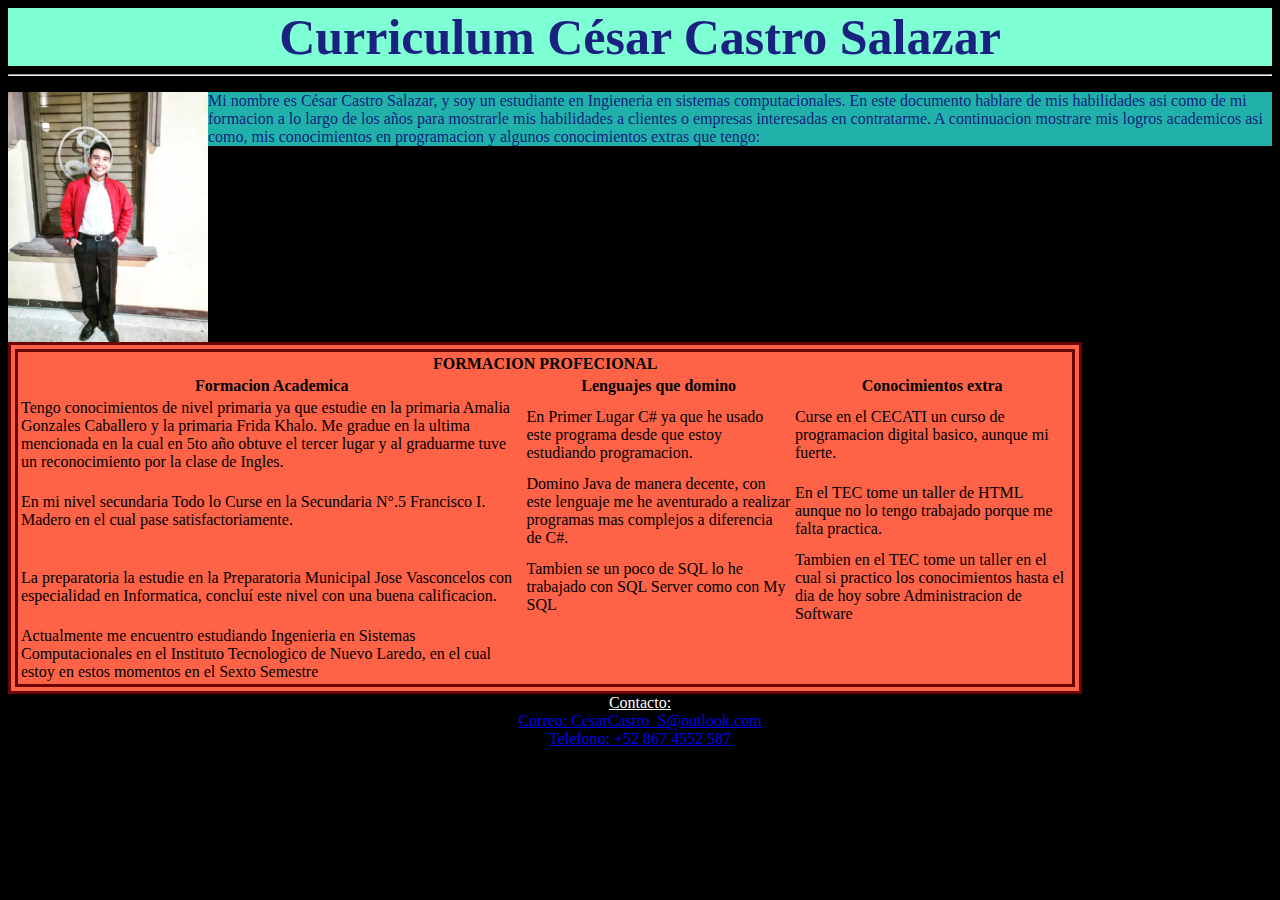
<file: Parcial1/Curriculum/index.html>
<!DOCTYPE html>
<html lang="es">
<head>
    <meta charset="UTF-8">
    <link rel="stylesheet" type="text/css" href="CSS/style.css">
    <title>Curriculum Programacion Web</title>
</head>
<body>
    <div id="header">
        <header>Curriculum César Castro Salazar</header>
    </div>
    <hr>
    <div id="Introduccion">
        <img id="Ccs" src="IMG/perfil.jpg" alt="Fotografia de César Castro Salazar">
        <p>Mi nombre es César Castro Salazar, y soy un estudiante en Ingieneria
            en sistemas computacionales. En este documento hablare de mis habilidades
            asi como de mi formacion a lo largo de los años para mostrarle mis habilidades
            a clientes o empresas interesadas en contratarme.
            A continuacion mostrare mis logros academicos asi como, mis conocimientos en
            programacion y algunos conocimientos extras que tengo:
        </p>
    </div>
    <div id="Tabla">   
        <table>
            <tr>
                <th colspan="45">FORMACION PROFECIONAL</th>
            </tr>
            <tr>
                <th>Formacion Academica</th>
                <th>Lenguajes que domino</th>
                <th>Conocimientos extra</th>
            </tr>
            <tr>
                <td>
                    Tengo conocimientos de nivel primaria ya que estudie en la primaria
                    Amalia Gonzales Caballero y la primaria Frida Khalo. Me gradue en 
                    la ultima mencionada en la cual en 5to año obtuve el tercer lugar y al
                    graduarme tuve un reconocimiento por la clase de Ingles.
                </td>
                <td>
                    En Primer Lugar C# ya que he usado este programa desde que estoy estudiando 
                    programacion.
                </td>
                <td>
                    Curse en el CECATI un curso de programacion digital basico, aunque mi fuerte.
                </td>
            </tr>
            <tr>
                <td>
                    En mi nivel secundaria Todo lo Curse en la Secundaria N°.5 Francisco I.
                    Madero en el cual pase satisfactoriamente.
                </td>
                <td>
                    Domino Java de manera decente, con este lenguaje me he aventurado a realizar
                    programas mas complejos a diferencia de C#.
                </td>
                <td>
                    En el TEC tome un taller de HTML aunque no lo tengo trabajado porque me falta
                    practica.
                </td>
            </tr>
            <tr>
                <td>
                    La preparatoria la estudie en la Preparatoria Municipal Jose Vasconcelos
                    con especialidad en Informatica, concluí este nivel con una buena calificacion.
                </td>
                <td>
                    Tambien se un poco de SQL lo he trabajado con SQL Server como con My SQL
                </td>
                <td>
                    Tambien en el TEC tome un taller en el cual si practico los conocimientos hasta
                    el dia de hoy sobre Administracion de Software
                </td>
            </tr>
            <tr>
                <td>
                    Actualmente me encuentro estudiando Ingenieria en Sistemas Computacionales en 
                    el Instituto Tecnologico de Nuevo Laredo, en el cual estoy en estos momentos 
                    en el Sexto Semestre
                </td>
            </tr>
        </table>
    </div>
    <div id="Contacto">
        <u>Contacto: </u>
        <br>
        <a href="mailto:CesarCastro_S@outlook.com">Correo: CesarCastro_S@outlook.com</a>
        <br>
        <a href="tel:+52 867 4552 587">Telefono: +52 867 4552 587</a>
    </div>
</body>
</html>
</file>
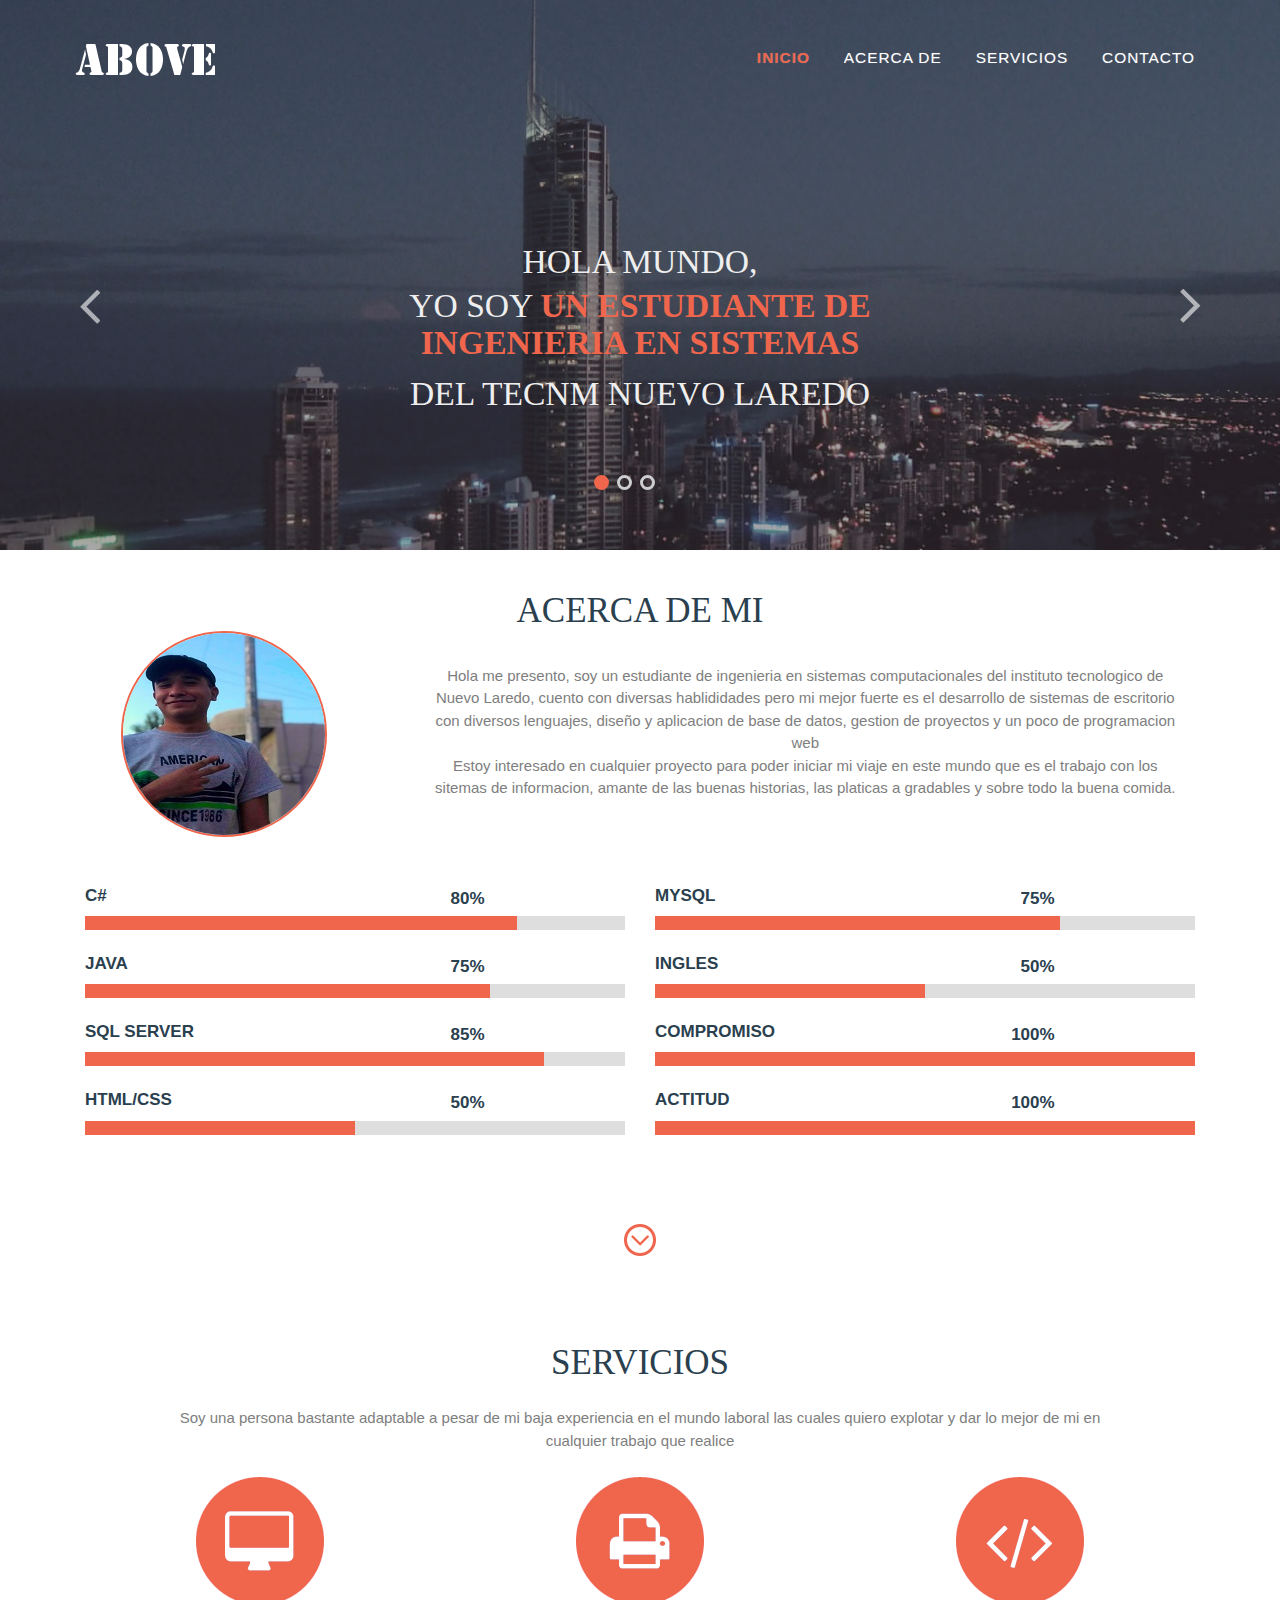
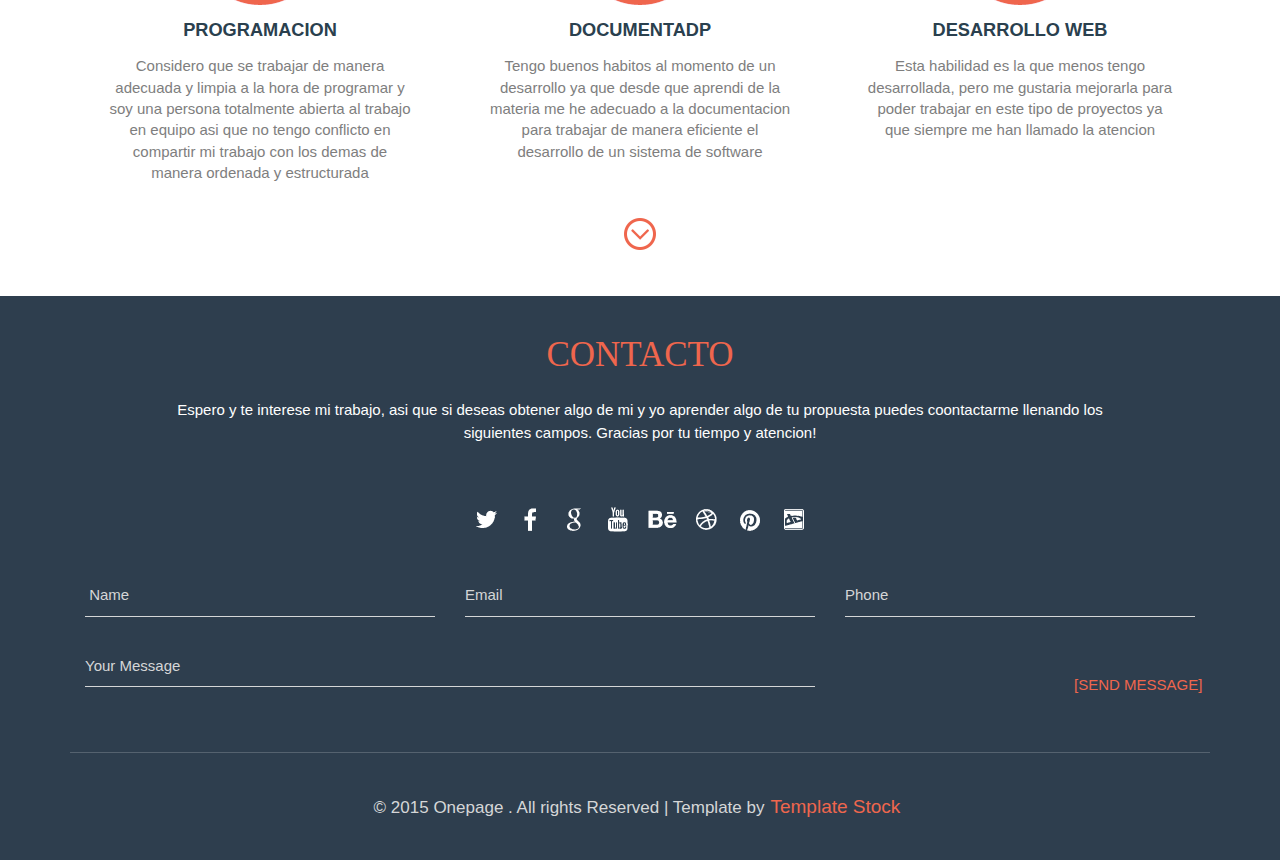
<file: Parcial2/PaginaWebPersonal/above/index.html>
<!--Author: Template Stock
Author URL: http://templatestock.co
-->
<!DOCTYPE html>
<html>
<head>
<title>Above Free Responsive Template | Template Stock</title>
<meta name="viewport" content="width=device-width, initial-scale=1">
<meta http-equiv="Content-Type" content="text/html; charset=utf-8" />
<meta name="keywords" content="Onepage Responsive web template, Bootstrap Web Templates, Flat Web Templates, Android Compatible web template,
Smartphone Compatible web template, free webdesigns for Nokia, Samsung, LG, SonyEricsson, Motorola web design" />
<script type="application/x-javascript"> addEventListener("load", function() { setTimeout(hideURLbar, 0); }, false); function hideURLbar(){ window.scrollTo(0,1); } </script>
<link href="css/bootstrap.css" rel='stylesheet' type='text/css'/>
<link href="css/style.css" rel="stylesheet" type="text/css" media="all" />	    
	    <!-- jQuery (necessary for Bootstrap's JavaScript plugins) -->
<script src="js/jquery.min.js"></script>
<script type="text/javascript" src="js/move-top.js"></script>
<script type="text/javascript" src="js/easing.js"></script>
 <script type="text/javascript">
		jQuery(document).ready(function($) {
			$(".scroll").click(function(event){		
				event.preventDefault();
				$('html,body').animate({scrollTop:$(this.hash).offset().top},1200);
			});
		});
	</script>
</head>
<body>
<div class="header" id="head">	
      <div class="container"> 
         <div class="header-top">
      		 <div class="logo">
				<a href="index.html"><img src="images/logo.png" alt=""/></a>
			 </div>
		   <div class="top-menu">
		   	<span class="menu"> </span>
			<ul>
			 	<nav class="cl-effect-5">
				<li><a class="active" href="index.html"><span data-hover="Home">Inicio</span></a></li>
				<li><a href="#about" class="scroll"><span data-hover="about">Acerca de</span></a></li>
				<li><a href="#services" class="scroll"><span data-hover="services">Servicios</span></a></li>
				<li><a href="#contact" class="scroll"><span data-hover="contact">Contacto</span></a></li>
				</nav>
			 </ul>
			 </div>
			 <!--script-nav-->
		 <script>
		 $("span.menu").click(function(){
		 $(".top-menu ul").slideToggle("slow" , function(){
		 });
		 });
		 </script>
			<div class="clearfix"></div>
		 </div>  
		  <div class="index-banner">
       	   <div class="wmuSlider example1">
			   <div class="wmuSliderWrapper">
				   <article style="position: absolute; width: 100%; opacity: 0;"> 
				   	<div class="banner-wrap">
				   	       	<div class="banner_center">
				   		 		<h1>Hola Mundo,</h1> 
				   		 		<h2>Yo soy <span>un estudiante de ingenieria en sistemas</span></h2>
				   		 		<h2>del TECNM Nuevo Laredo</h2>
				   		 		</div>
				   		 </div>
					</article>
				   <article style="position: relative; width: 100%; opacity: 1;"> 
				   	   	<div class="banner-wrap">
				   	      <div class="banner_center">
				   		 		<h1>Conoce mas,</h1> 
				   		 		<h2>de mis <span>habilidades para</span></h2>
				   		 		<h2>poder trabajar juntos</h2>
				   		 		</div>
				   		  </div>
				   </article>
				   <article style="position: absolute; width: 100%; opacity: 0;">
				   	  	<div class="banner-wrap">
				   	       <div class="banner_center">
				   		 		<h1>Ansioso y con</h1> 
				   		 		<h2>deseos de poder <span>trabajar y colaborar</span></h2>
				   		 		<h2>con diversos proyectos</h2>
				   		 		</div>
				   		 </div>
					 </article>
				 </div>
				
            </div>
            <script src="js/jquery.wmuSlider.js"></script> 
			  <script>
       			$('.example1').wmuSlider();         
   		     </script> 	           	      
      </div>
	 </div>     
	</div>
	<div class="content">
		<div class="about-section" id="about" id="about">
	<div class="container">
		<div class="about-header">
			<h3>Acerca de mi</h3>
			<div class="about-imag">
			<img src="images/Perfil.jpeg" alt=""/>
			</div>
			<div class="about-text">
					<p>Hola me presento, soy un estudiante de ingenieria en sistemas computacionales del instituto tecnologico de Nuevo Laredo, cuento con diversas hablididades pero mi mejor fuerte es el desarrollo de sistemas de escritorio con diversos lenguajes, diseño y aplicacion de base de datos, gestion de proyectos y un poco de programacion web</p> 
					<p>Estoy interesado en cualquier proyecto para poder iniciar mi viaje en este mundo que es el trabajo con los sitemas de informacion, amante de las buenas historias, las platicas a gradables y sobre todo la buena comida.</p>
			</div>
			<div class="clearfix"></div>
			</div>
			<div class="about-sectiongrids">
				<div class="col-md-6 about-leftgrid">
					<div class="polls">
					<div class="poll">
						<div class="poll-desc">
							<h4>C#</h4>
						</div>
						<div class="percentage">
							<p>80%</p>
					</div>
					<div class="clearfix"></div>
				</div>
				<div class="skills">
			              	<div style="width:80%"> </div>
	                      </div>
	                      </div>
	                      <div class="polls">
					<div class="poll">
						<div class="poll-desc">
							<h4>Java</h4>
						</div>
						<div class="percentage">
							<p>75%</p>
					</div>
					<div class="clearfix"></div>
				</div>
				<div class="skills">
			              	<div style="width:75%"> </div>
	                      </div>
	                      </div>
	                      <div class="polls">
					<div class="poll">
						<div class="poll-desc">
							<h4>SQL Server</h4>
						</div>
						<div class="percentage">
							<p>85%</p>
					</div>
					<div class="clearfix"></div>
				</div>
				<div class="skills">
			              	<div style="width:85%"> </div>
	                      </div>
	                      </div>
	                      <div class="polls">
					<div class="poll">
						<div class="poll-desc">
							<h4>Html/Css</h4>
						</div>
						<div class="percentage">
							<p>50%</p>
					</div>
					<div class="clearfix"></div>
				</div>
				<div class="skills">
			              	<div style="width:50%"> </div>
	                      </div>
	                      </div>

	</div>
	<div class="col-md-6 about-rightgrid">
		<div class="polls">
					<div class="poll">
						<div class="poll-desc">
							<h4>MySQL</h4>
						</div>
						<div class="percentage">
							<p>75%</p>
					</div>
					<div class="clearfix"></div>
				</div>
				<div class="skills">
			              	<div style="width:75%"> </div>
	                      </div>
	                      </div>
	                      <div class="polls">
					<div class="poll">
						<div class="poll-desc">
							<h4>Ingles</h4>
						</div>
						<div class="percentage">
							<p>50%</p>
					</div>
					<div class="clearfix"></div>
				</div>
				<div class="skills">
			              	<div style="width:50%"> </div>
	                      </div>
	                      </div>
	                      <div class="polls">
					<div class="poll">
						<div class="poll-desc">
							<h4>Compromiso</h4>
						</div>
						<div class="percentage">
							<p>100%</p>
					</div>
					<div class="clearfix"></div>
				</div>
				<div class="skills">
			              	<div style="width:100%"> </div>
	                      </div>
	                      </div>
	                      <div class="polls">
					<div class="poll">
						<div class="poll-desc">
							<h4>Actitud</h4>
						</div>
						<div class="percentage">
							<p>100%</p>
					</div>
					<div class="clearfix"></div>
				</div>
				<div class="skills">
			              	<div style="width:100%"> </div>
	                      </div>
	                      </div>
		</div>
		<div class="clearfix"></div>
	</div>
	<div class="arrow1">
	<a href="#work" class="scroll"><img src="images/arrow1.png" alt=""/></a>
					</div>
	</div>
	</div>
	<!-- about-section-ends -->
	<div class="services-section" id="services">
			<div class="container"> 
			<div class="services-header">
				<h3>Servicios</h3>
					<p>Soy una persona bastante adaptable a pesar de  mi baja experiencia en el mundo laboral las cuales quiero explotar y dar lo mejor de mi en cualquier trabajo que realice </p>
			</div>
			<div class="services-sectiongrids">
				<div class="col-md-4 services-grid">
					<img src="images/img1.png" alt=""/>
					<h4>Programacion</h4>
					<p>Considero que se trabajar de manera adecuada y limpia a la hora de programar y soy una persona totalmente abierta al trabajo en equipo asi que no tengo conflicto en compartir mi trabajo con los demas de manera ordenada y estructurada</p>
				</div>
				<div class="col-md-4 services-grid">
					<img src="images/img2.png" alt=""/>
					<h4>Documentadp</h4>
					<p>Tengo buenos habitos al momento de un desarrollo ya que desde que aprendi de la materia me he adecuado a la documentacion para trabajar de manera eficiente el desarrollo de un sistema de software</p>
				</div>
				<div class="col-md-4 services-grid">
					<img src="images/img3.png" alt=""/>
					<h4>Desarrollo Web</h4>
					<p>Esta habilidad es la que menos tengo desarrollada, pero me gustaria mejorarla para poder trabajar en este tipo de proyectos ya que siempre me han llamado la atencion</p>
				</div>
				<div class="clearfix"></div>
				<div class="arrow1">
					<a href="#contact" class="scroll"><img src="images/arrow1.png" alt=""/></a>
					</div>
		</div>
		</div>
		</div>
		<!-- services-section-ends -->
	</div>
	<div class="footer-section" id="contact" id="contact">
			<div class="container"> 
			<div class="contact-header">
				<h3> Contacto</h3>
					<p>Espero y te interese mi trabajo, asi que si deseas obtener algo de mi y yo aprender algo de tu propuesta puedes coontactarme llenando los siguientes campos. Gracias por tu tiempo y atencion!</p>
			</div>
			<div class="social-icon">
				<a href="#"><i class="icon1"></i></a>
				<a href="#"><i class="icon2"></i></a>
				<a href="#"><i class="icon3"></i></a>
				<a href="#"><i class="icon4"></i></a>
				<a href="#"><i class="icon5"></i></a>
				<a href="#"><i class="icon6"></i></a>
				<a href="#"><i class="icon7"></i></a>
				<a href="#"><i class="icon8"></i></a>
			</div>
			<div class="contact">
				<form>
					<div class="col-md-4 contactgrid">
						<input type="text" class="text" value=" name" onfocus="this.value = '';" onblur="if (this.value == '') {this.value = ' name';}">
					</div>
					<div class="col-md-4 contactgrid">
						<input type="text" class="text" value="email" onfocus="this.value = '';" onblur="if (this.value == '') {this.value = 'email';}">
					</div>
					<div class="col-md-4 contactgrid">
						<input type="text" class="text" value="phone" onfocus="this.value = '';" onblur="if (this.value == '') {this.value = 'phone';}">
					</div>
					<div class="col-md-8 contactgrid1">
						<textarea onfocus="if(this.value == 'Your Message') this.value='';" onblur="if(this.value == '') this.value='Your Message';" >Your Message</textarea>
					</div>
					<div class="col-md-4 contactgrid2">
						<input type="submit" value="[send message]">
					</div>
				   <div class="clearfix"></div>
				</form>
			</div>
			<div class="footer-bottom">

					<p>&copy; 2015 Onepage . All rights  Reserved | Template by<a href="http://templatestock.com" target="target_blank">Template Stock</a></p>

					</div>
					<script type="text/javascript">
						$(document).ready(function() {
							/*
							var defaults = {
					  			containerID: 'toTop', // fading element id
								containerHoverID: 'toTopHover', // fading element hover id
								scrollSpeed: 1200,
								easingType: 'linear' 
					 		};
							*/
							
							$().UItoTop({ easingType: 'easeOutQuart' });
							
						});
					</script>
				<a href="#" id="toTop" style="display: block;"> <span id="toTopHover" style="opacity: 1;"> </span></a>
</div>

		</div>		
	</div>
	
	
</body>
</html>
</file>
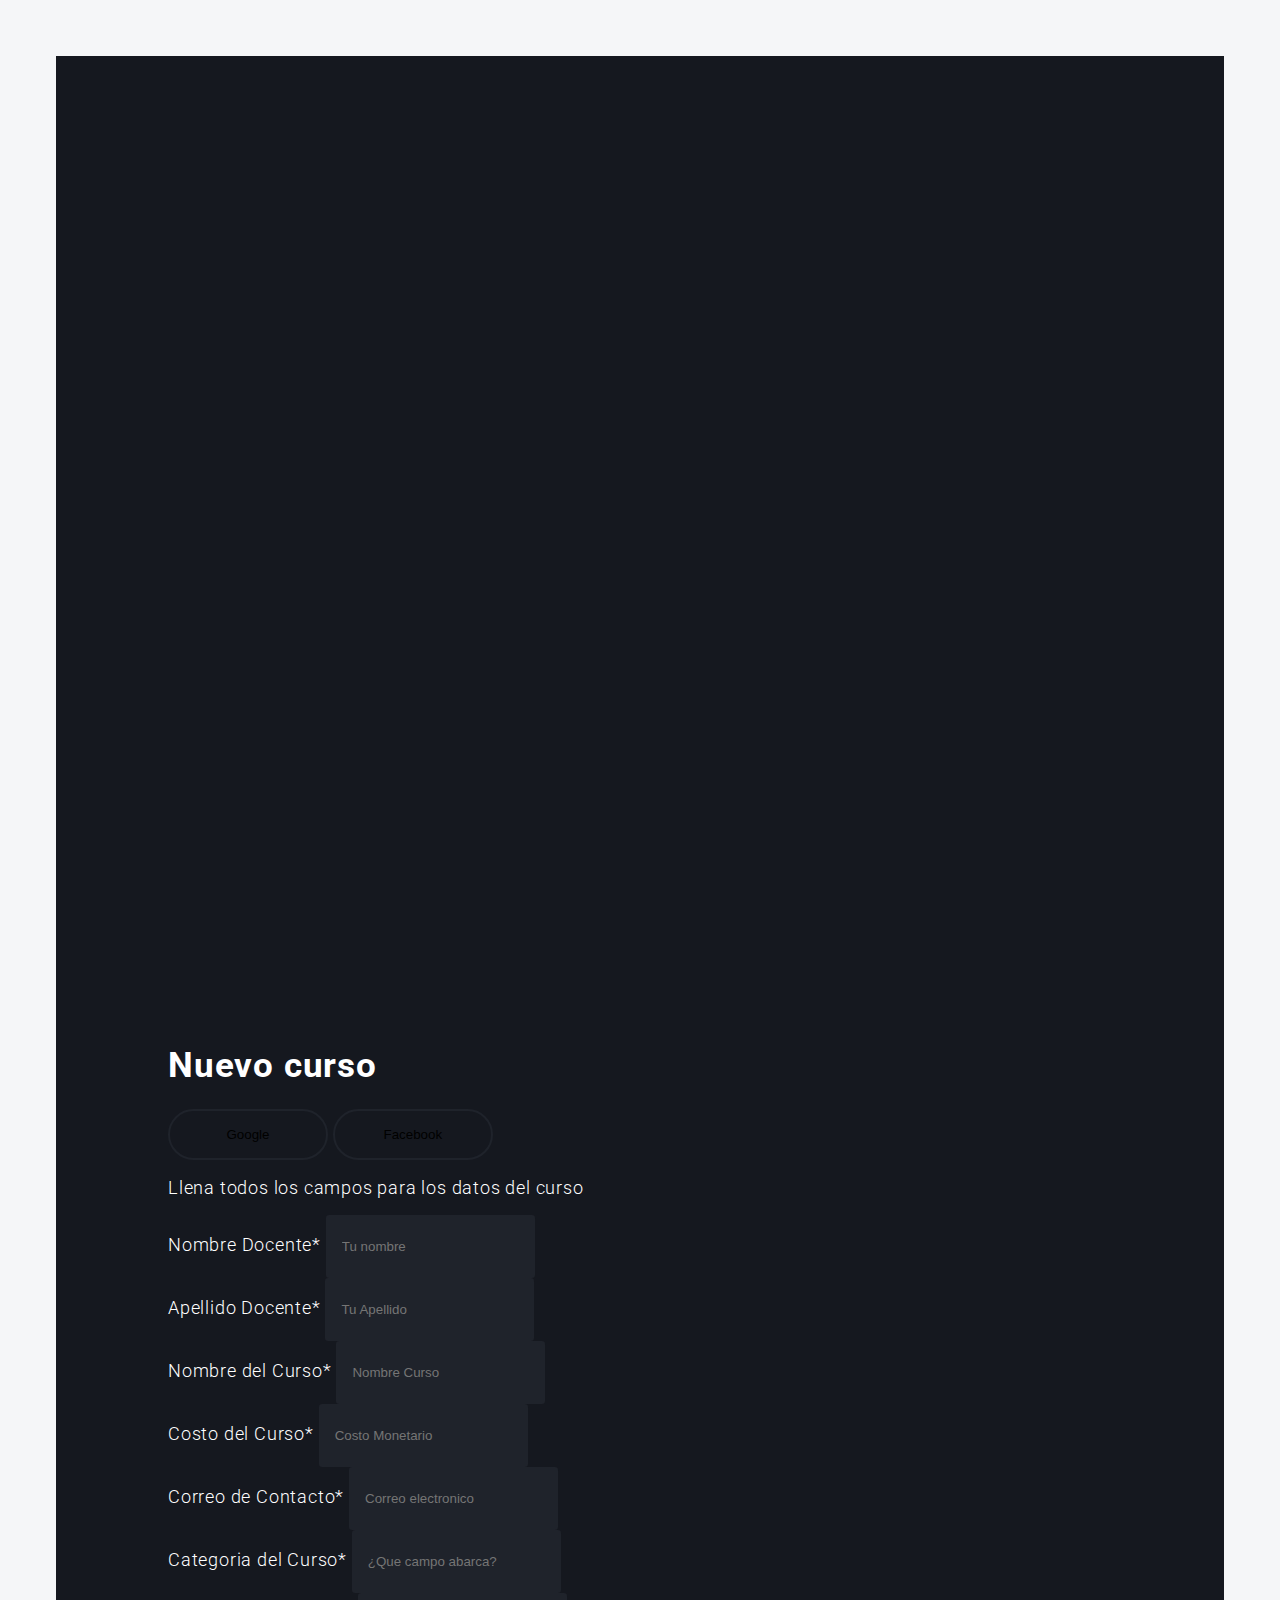
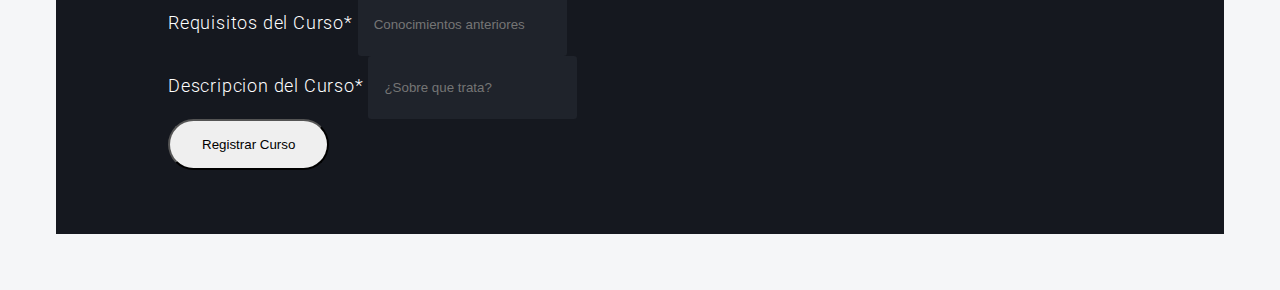
<file: Parcial3/Login/Formulario/Index.html>
<!DOCTYPE html>
<html lang="en">
<head>
    <meta charset="UTF-8">
    <meta http-equiv="X-UA-Compatible" content="IE=edge">
    <meta name="viewport" content="width=device-width, initial-scale=1.0">
    <link rel="stylesheet" href="https://cdn.jsdelivr.net/npm/bootstrap@4.6.0/dist/css/bootstrap.min.css" integrity="sha384-B0vP5xmATw1+K9KRQjQERJvTumQW0nPEzvF6L/Z6nronJ3oUOFUFpCjEUQouq2+l" crossorigin="anonymous">
    <link rel="stylesheet" href="CSS/style.css">
    <link rel="preconnect" href="https://fonts.googleapis.com">
    <link rel="preconnect" href="https://fonts.gstatic.com" crossorigin>
    <link href="https://fonts.googleapis.com/css2?family=Roboto:ital,wght@1,300&display=swap" rel="stylesheet">
    <title>Document</title>
</head>
<body>
    <section class="contact-box">
        <div class="row no-gutters bg-dark">
            <div class="col-xl-5 col-lg-12 register-bg">

            </div>
            <div class="col-xl-7 col-lg-12 d-flex">
                <div class="Container aling-self-center p-6">
                    <h1 class="font-weight-bold">Nuevo curso</h1>
                    <div class="form-group">
                        <button class="btn btn-outline-dark d-inline-block text-light mr-2 mb-3 width-100">Google</button>
                        <button class="btn btn-outline-dark d-inline-block text-light mb-3 width-100">Facebook</button>
                    </div>
                    <p class="text-muted mb-5">Llena todos los campos para los datos del curso</p>
                    
                    <form>
                        <div class="form-row mb-3">
                            <div class="form-group col-md-6">
                                <label class="font-weight-bold">Nombre Docente<span class="text-danger">*</span></label>
                                <input type="text" class="form-control" placeholder="Tu nombre">
                            </div>
                            <div class="form-group col-md-6">
                                <label class="font-weight-bold">Apellido Docente<span class="text-danger">*</span></label>
                                <input type="text" class="form-control" placeholder="Tu Apellido">
                            </div>
                        </div>
                        <div class="form-row mb-3">
                            <div class="form-group col-md-6">
                                <label class="font-weight-bold">Nombre del Curso<span class="text-danger">*</span></label>
                                <input type="text" class="form-control" placeholder="Nombre Curso">
                            </div>
                            <div class="form-group col-md-6">
                                <label class="font-weight-bold">Costo del Curso<span class="text-danger">*</span></label>
                                <input type="text" class="form-control" placeholder="Costo Monetario">
                            </div>
                        </div>
                        <div class="form-group">
                            <label class="font-weight-bold">Correo de Contacto<span class="text-danger">*</span></label>
                            <input type="email" class="form-control" placeholder="Correo electronico">
                        </div>
                        <div class="form-group">
                            <label class="font-weight-bold">Categoria del Curso<span class="text-danger">*</span></label>
                            <input type="text" class="form-control" placeholder="¿Que campo abarca?">
                        </div>
                        <div class="form-group">
                            <label class="font-weight-bold">Requisitos del Curso<span class="text-danger">*</span></label>
                            <input type="text" class="form-control" placeholder="Conocimientos anteriores">
                        </div>
                        <div class="form-group">
                            <label class="font-weight-bold">Descripcion del Curso<span class="text-danger">*</span></label>
                            <input type="text" class="form-control" placeholder="¿Sobre que trata?">
                        </div>
                        <button class="btn btn-primary width-100">Registrar Curso</button>
                    </form>
                </div>
            </div>
        </div>
    </section>
</body>
</html>
</file>
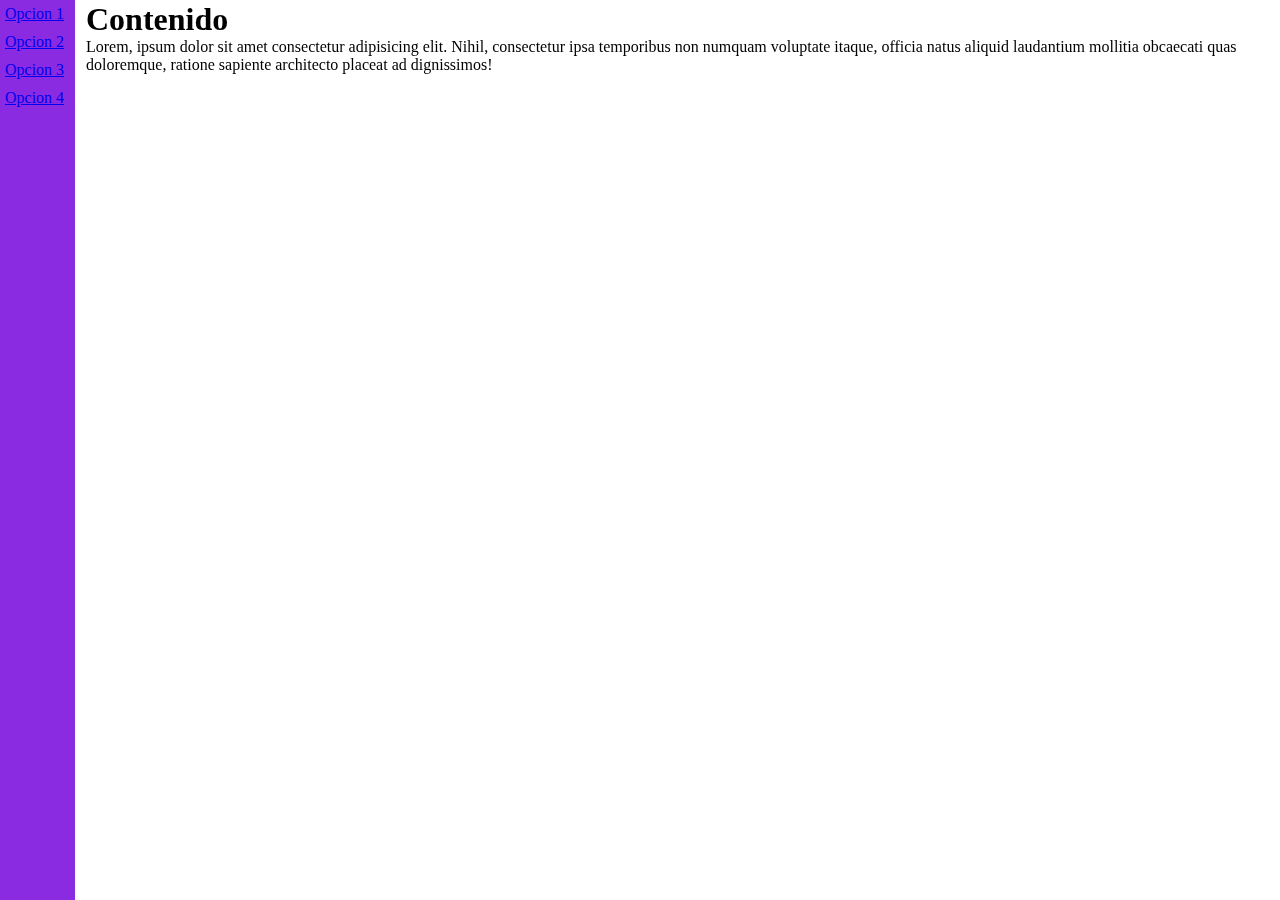
<file: Parcial1/BarraLateral/BarraLateral.html>
<!DOCTYPE html>
<html lang="en">
<head>
    <meta charset="UTF-8">
    <meta http-equiv="X-UA-Compatible" content="IE=edge">
    <meta name="viewport" content="width=device-width, initial-scale=1.0">
    <title>BarraLateral</title>
    <link rel="stylesheet" type="text/css" href="CSS/BarraLateral.CSS">
</head>
<body>
    <div class="menú">
        <a id="op1" href="Opcion 1">Opcion 1</a>
        <a id="op2" href="Opcion 2">Opcion 2</a>
        <a id="op3" href="Opcion 3">Opcion 3</a>
        <a id="op4" href="Opcion 4">Opcion 4</a>
    </div>
    <div class="contenido">
        <h1>Contenido</h1>
        <p>Lorem, ipsum dolor sit amet consectetur adipisicing elit. Nihil,
            consectetur ipsa temporibus non numquam voluptate itaque, officia natus 
            aliquid laudantium mollitia obcaecati quas doloremque, ratione sapiente 
            architecto placeat ad dignissimos!</p>
    </div>
</body>
</html>
</file>
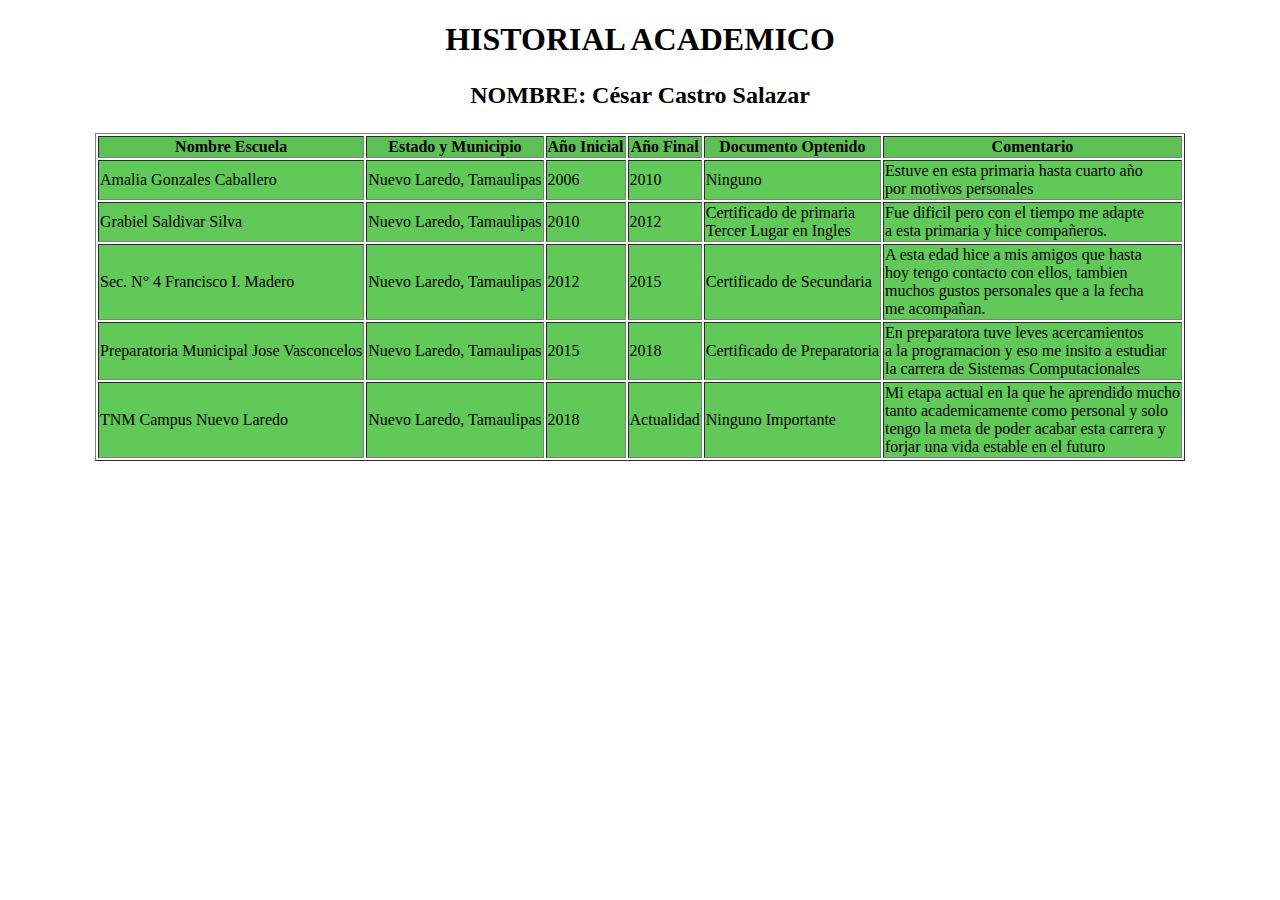
<file: Parcial1/Historial/Historial.html>
<!DOCTYPE html>
<html lang="en">
<head>
    <meta charset="UTF-8">
    <meta http-equiv="X-UA-Compatible" content="IE=edge">
    <meta name="viewport" content="width=device-width, initial-scale=1.0">
    <link rel="stylesheet" href="EstiloHistorial.css">
    <title>Document</title>
</head>
<body>
    <h1>HISTORIAL ACADEMICO</h1>
    <P>NOMBRE: César Castro Salazar</P>
    
    <table BORDER>

        <tr class="Columna">
          <th>Nombre Escuela</th>
          <th>Estado y Municipio</th>
          <th>Año Inicial</th>
          <th>Año Final</th>
          <th>Documento Optenido</th>
          <th>Comentario</th>
        </tr>
      
        <tr>
          <td>Amalia Gonzales Caballero</td>
          <td>Nuevo Laredo, Tamaulipas</td>
          <td>2006</td>
          <td>2010</td>
          <td>Ninguno</td>
          <td>Estuve en esta primaria hasta cuarto año <br>
              por motivos personales
          </td>
        </tr>
      
        <tr>
          <td>Grabiel Saldivar Silva</td>
          <td>Nuevo Laredo, Tamaulipas</td>
          <td>2010</td>
          <td>2012</td>
          <td>Certificado de primaria <br>
              Tercer Lugar en Ingles
          </td>
          <td>Fue dificil pero con el tiempo me adapte <br>
              a esta primaria y hice compañeros.
          </td>
        </tr>
      
        <tr>
          <td>Sec. N° 4 Francisco I. Madero</td>
          <td>Nuevo Laredo, Tamaulipas</td>
          <td>2012</td>
          <td>2015</td>
          <td>Certificado de Secundaria</td>
          <td>A esta edad hice a mis amigos que hasta <br>
              hoy tengo contacto con ellos, tambien <br>
              muchos gustos personales que a la fecha <br>
              me acompañan.
          </td>
        </tr>
      
        <tr>
            <td>Preparatoria Municipal Jose Vasconcelos</td>
            <td>Nuevo Laredo, Tamaulipas</td>
            <td>2015</td>
            <td>2018</td>
            <td>Certificado de Preparatoria</td>
            <td>En preparatora tuve leves acercamientos <br>
                a la programacion y eso me insito a estudiar <br>
                la carrera de Sistemas Computacionales
            </td>
        </tr>
        <tr>
            <td>TNM Campus Nuevo Laredo</td>
            <td>Nuevo Laredo, Tamaulipas</td>
            <td>2018</td>
            <td>Actualidad</td>
            <td>Ninguno Importante</td>
            <td>Mi etapa actual en la que he aprendido mucho <br>
                tanto academicamente como personal y solo <br>
                tengo la meta de poder acabar esta carrera y <br>
                forjar una vida estable en el futuro
            </td>
        </tr>
      </table>
</body>
</html>
</file>
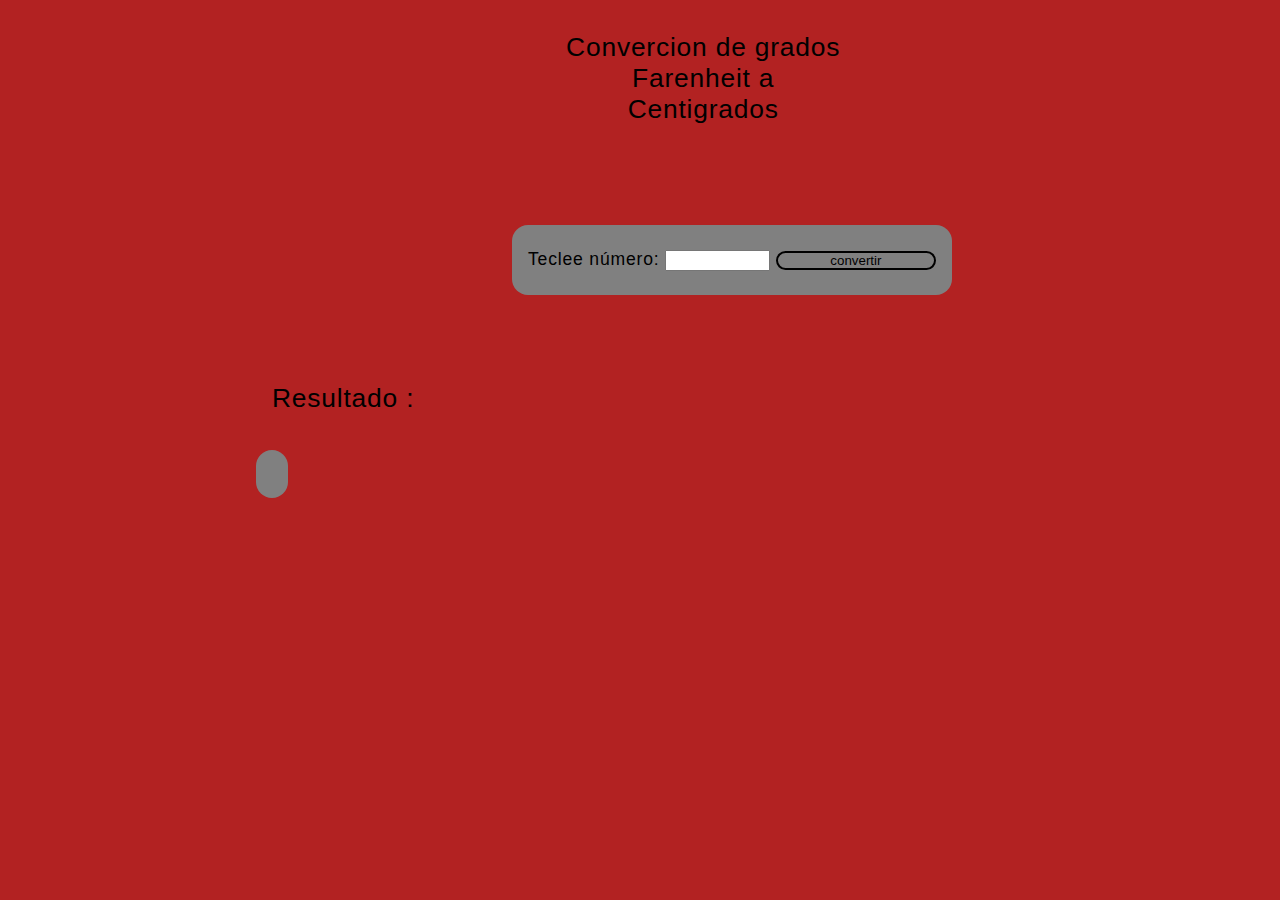
<file: Parcial3/Conversor/Conversor.html>
<!DOCTYPE html>
<html>
<head>
    <meta charset="UTF-8"/>
    <link href="https://cdn.jsdelivr.net/npm/bootstrap@5.0.0/dist/css/bootstrap.min.css" rel="stylesheet" integrity="sha384-wEmeIV1mKuiNpC+IOBjI7aAzPcEZeedi5yW5f2yOq55WWLwNGmvvx4Um1vskeMj0" crossorigin="anonymous">
    <link rel="stylesheet" href="Conversor.css">
    <title>AJAX</title>
    <script src="https://code.jquery.com/jquery-3.6.0.min.js"></script>
    <script src="Conversor.js"></script>
</head>

<body>
    <div class="titulo">
    <h2>Convercion de grados Farenheit a Centigrados</h2>
    </div>
    
    <form id="formulario">
        <label for="gradF">Teclee número:</label>
        <input type="text" id="gradF" name="gradF" size="10"/>
        <input type="button" id="botonAjax" value="convertir"/>
    </form>

    <div class="result">
    <h2>Resultado :</h2>
    </div>

    <div id='resultado'></div>
</body>
</html>
</file>
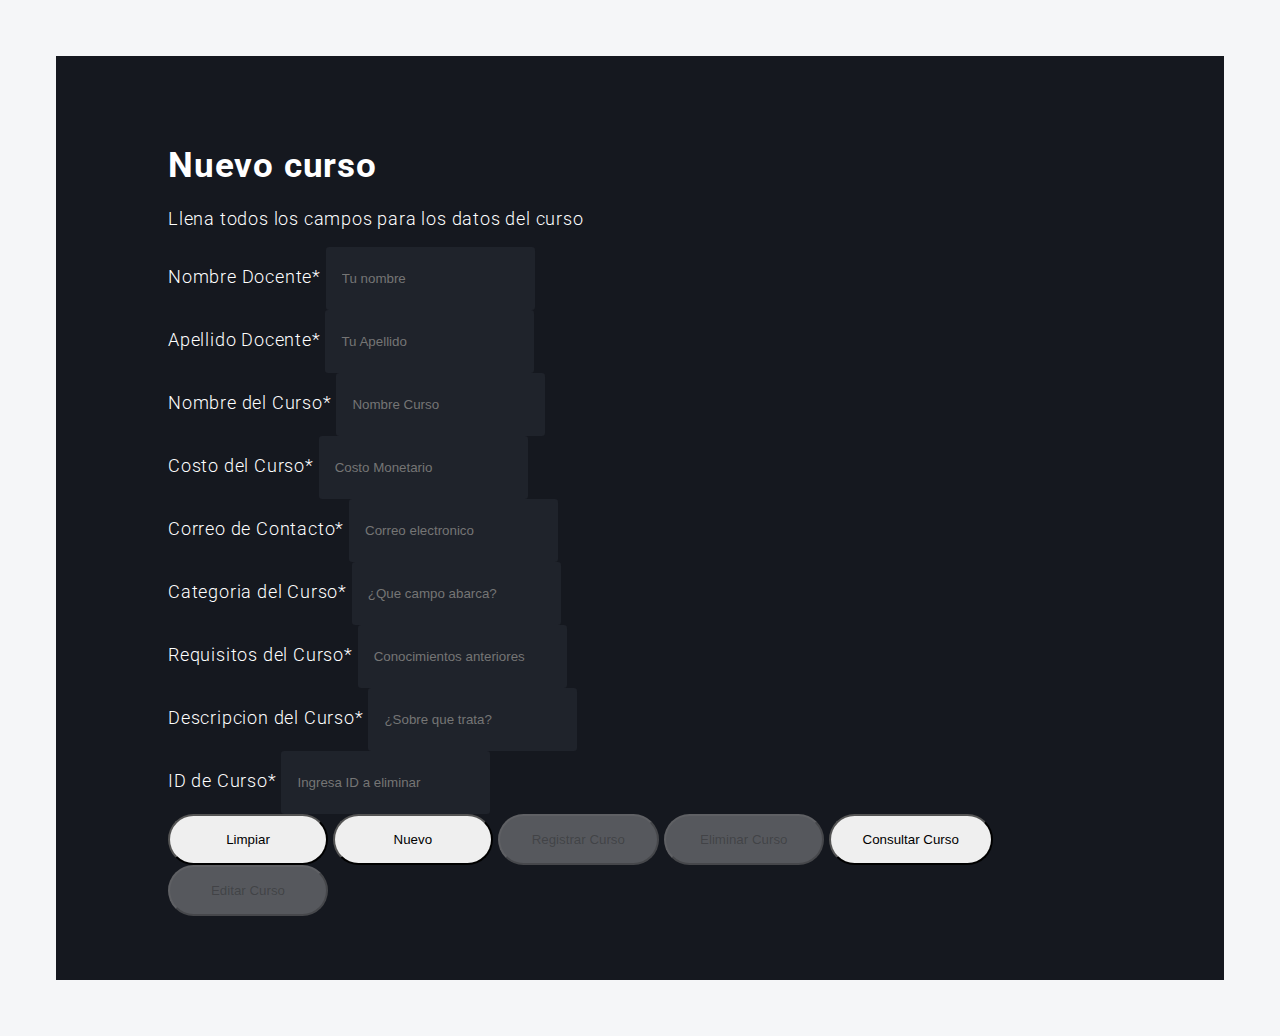
<file: Parcial3/CRUD/Formulario.html>
<!DOCTYPE html>
<html lang="en">
<head>
    <meta charset="UTF-8">
    <meta http-equiv="X-UA-Compatible" content="IE=edge">
    <meta name="viewport" content="width=device-width, initial-scale=1.0">
    <link rel="stylesheet" href="https://cdn.jsdelivr.net/npm/bootstrap@4.6.0/dist/css/bootstrap.min.css" integrity="sha384-B0vP5xmATw1+K9KRQjQERJvTumQW0nPEzvF6L/Z6nronJ3oUOFUFpCjEUQouq2+l" crossorigin="anonymous">
    <link rel="stylesheet" href="css/style.css">
    <link rel="preconnect" href="https://fonts.googleapis.com">
    <link rel="preconnect" href="https://fonts.gstatic.com" crossorigin>
    <link href="https://fonts.googleapis.com/css2?family=Roboto:ital,wght@1,300&display=swap" rel="stylesheet">
    <script src="https://code.jquery.com/jquery-3.6.0.min.js"></script>
    <script src="js/Formulario.js"></script>
    <title>Index</title>
</head>
<body>

    <section class="contact-box">
        <div class="row no-gutters bg-dark">
            <div><!--class="col-xl-5 col-lg-12 register-bg"-->

            </div><!--class="col-xl-7 col-lg-12 d-flex"-->
            <div>
                <div class="Container aling-self-center p-6">
                    <h1 class="font-weight-bold">Nuevo curso</h1>
                    <p class="text-muted mb-5">Llena todos los campos para los datos del curso</p>
                    
                    <form>
                        <div class="form-row mb-3">
                            <div class="form-group col-md-4">
                                <label class="font-weight-bold">Nombre Docente<span class="text-danger">*</span></label>
                                <input id="N_Docente" type="text" class="form-control" placeholder="Tu nombre" disabled/>
                            </div>
                            <div class="form-group col-md-4">
                                <label class="font-weight-bold">Apellido Docente<span class="text-danger">*</span></label>
                                <input id="Apellido" type="text" class="form-control" placeholder="Tu Apellido" disabled/>
                            </div><!--class="form-group col-md-6"-->
                            <div class="form-group col-md-4">
                                <label class="font-weight-bold">Nombre del Curso<span class="text-danger">*</span></label>
                                <input id="N_Curso" type="text" class="form-control" placeholder="Nombre Curso" disabled/>
                            </div>
                            <div class="form-group col-md-4">
                                <label class="font-weight-bold">Costo del Curso<span class="text-danger">*</span></label>
                                <input id="Costo" type="text" class="form-control" placeholder="Costo Monetario" disabled/>
                            </div>
                            <div class="form-group col-md-4">
                                <label class="font-weight-bold">Correo de Contacto<span class="text-danger">*</span></label>
                                <input id="Correo" type="email" class="form-control" placeholder="Correo electronico" disabled/>
                            </div>
                            <div class="form-group col-md-4">
                                <label class="font-weight-bold">Categoria del Curso<span class="text-danger">*</span></label>
                                <input id="Categoria" type="text" class="form-control" placeholder="¿Que campo abarca?" disabled/>
                            </div>
                            <div class="form-group col-md-6">
                                <label class="font-weight-bold">Requisitos del Curso<span class="text-danger">*</span></label>
                                <input id="Requisitos" type="text" class="form-control" placeholder="Conocimientos anteriores" disabled/>
                            </div>
                            <div class="form-group col-md-6">
                                <label class="font-weight-bold">Descripcion del Curso<span class="text-danger">*</span></label>
                                <input id="Descripcion" type="text" class="form-control" placeholder="¿Sobre que trata?" disabled/>
                            </div>
                            <div class="form-group col-md-6">
                                <label class="font-weight-bold">ID de Curso<span class="text-danger">*</span></label>
                                <input id="id_Curso" type="text" class="form-control" placeholder="Ingresa ID a eliminar"/>
                            </div>
                        </div>
                        <button id="btnLimpiar" type="button" class="btn btn-primary width-100">Limpiar</button>
                        <button id="btnNuevo" type="button" class="btn btn-primary width-100">Nuevo</button>
                        <button id="btnRegistrar" type="button" class="btn btn-primary width-100" disabled>Registrar Curso</button>
                        <button id="btnEliminar" type="button" class="btn btn-primary width-100" disabled>Eliminar Curso</button>
                        <button id="btnConsultar" type="button" class="btn btn-primary width-100">Consultar Curso</button>
                        <button id="btnEditar" type="button" class="btn btn-primary width-100" disabled>Editar Curso</button>
                    </form>
                </div>
            </div>
        </div>
    </section>
</body>
</html>
</file>
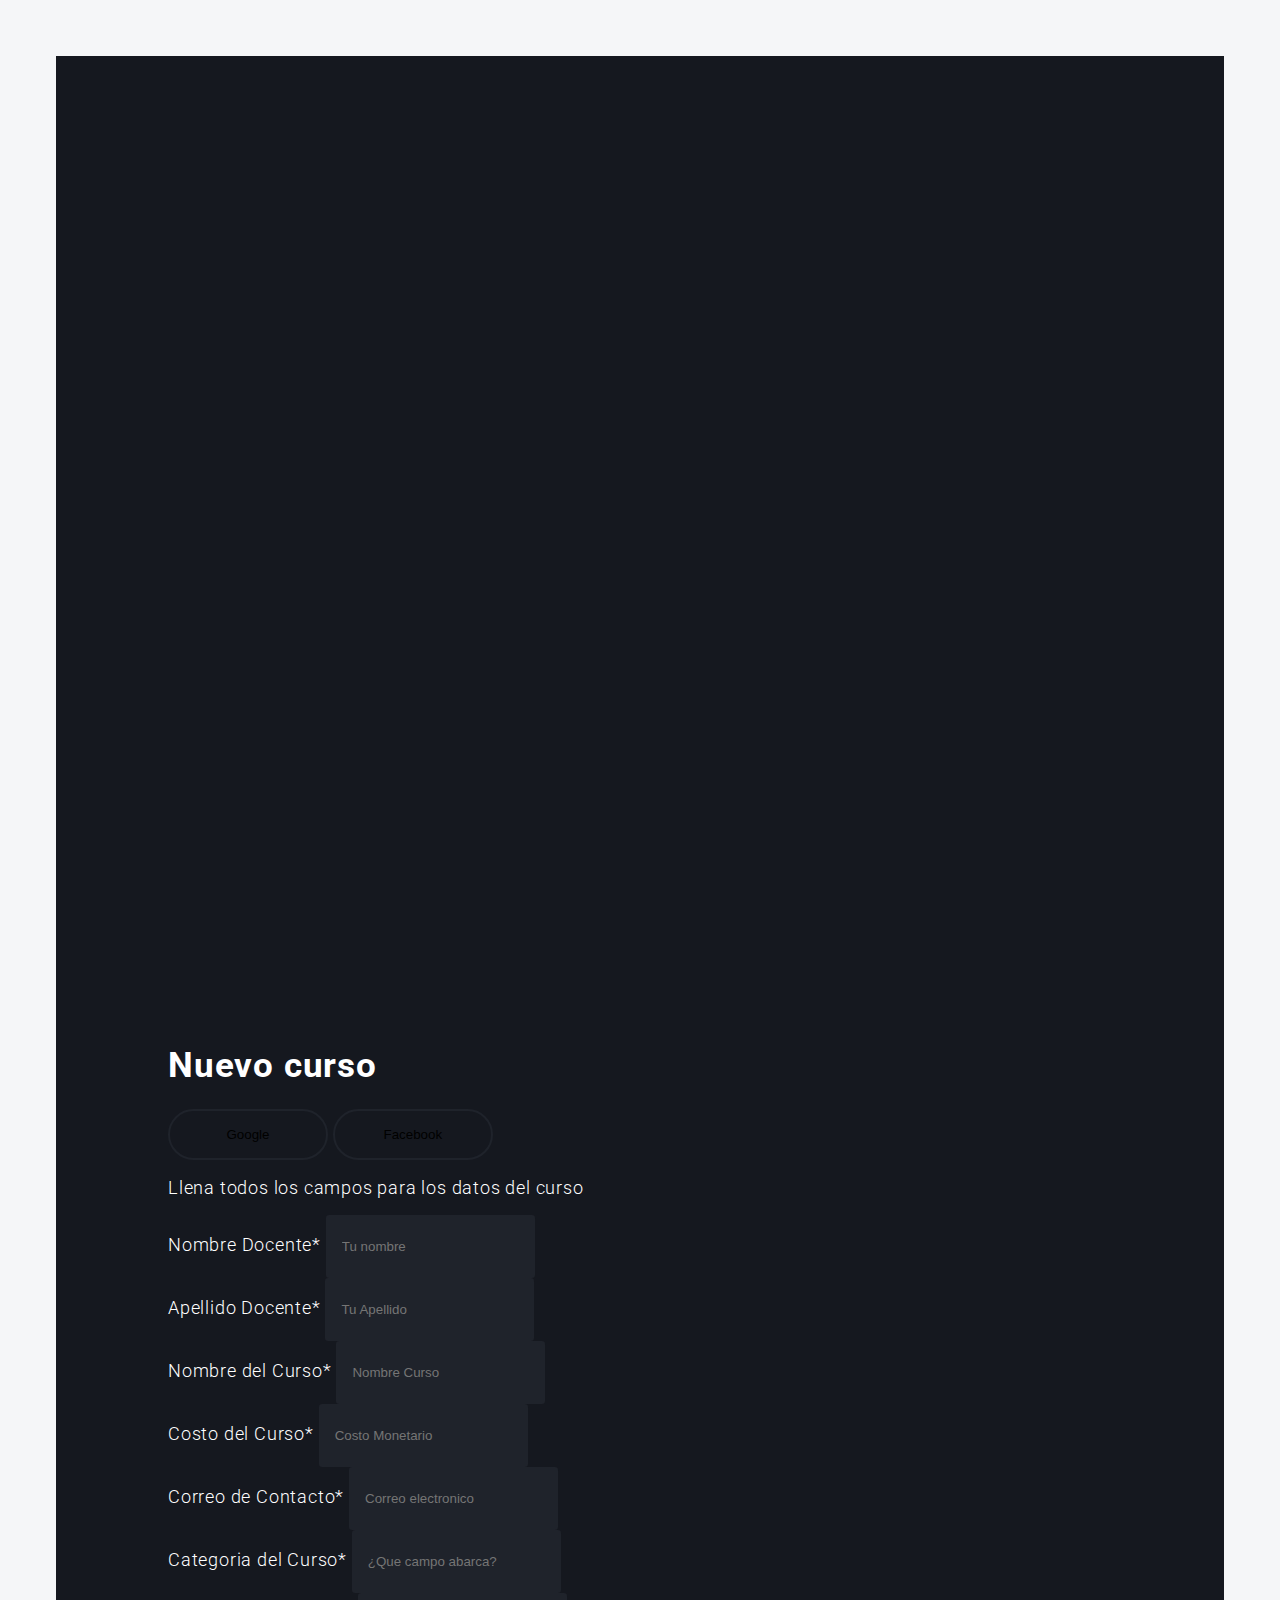
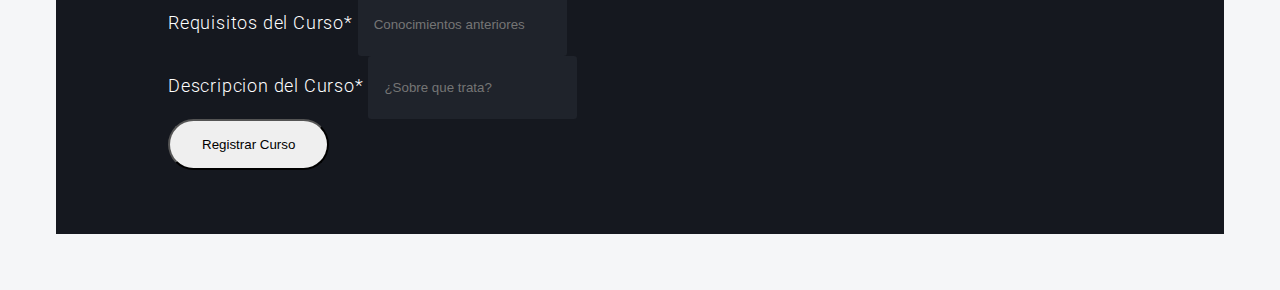
<file: Parcial3/LogDB/Formulario.html>
<!DOCTYPE html>
<html lang="en">
<head>
    <meta charset="UTF-8">
    <meta http-equiv="X-UA-Compatible" content="IE=edge">
    <meta name="viewport" content="width=device-width, initial-scale=1.0">
    <link rel="stylesheet" href="https://cdn.jsdelivr.net/npm/bootstrap@4.6.0/dist/css/bootstrap.min.css" integrity="sha384-B0vP5xmATw1+K9KRQjQERJvTumQW0nPEzvF6L/Z6nronJ3oUOFUFpCjEUQouq2+l" crossorigin="anonymous">
    <link rel="stylesheet" href="css/style.css">
    <link rel="preconnect" href="https://fonts.googleapis.com">
    <link rel="preconnect" href="https://fonts.gstatic.com" crossorigin>
    <link href="https://fonts.googleapis.com/css2?family=Roboto:ital,wght@1,300&display=swap" rel="stylesheet">
    <title>Document</title>
</head>
<body>
    <section class="contact-box">
        <div class="row no-gutters bg-dark">
            <div class="col-xl-5 col-lg-12 register-bg">

            </div>
            <div class="col-xl-7 col-lg-12 d-flex">
                <div class="Container aling-self-center p-6">
                    <h1 class="font-weight-bold">Nuevo curso</h1>
                    <div class="form-group">
                        <button class="btn btn-outline-dark d-inline-block text-light mr-2 mb-3 width-100">Google</button>
                        <button class="btn btn-outline-dark d-inline-block text-light mb-3 width-100">Facebook</button>
                    </div>
                    <p class="text-muted mb-5">Llena todos los campos para los datos del curso</p>
                    
                    <form>
                        <div class="form-row mb-3">
                            <div class="form-group col-md-6">
                                <label class="font-weight-bold">Nombre Docente<span class="text-danger">*</span></label>
                                <input type="text" class="form-control" placeholder="Tu nombre">
                            </div>
                            <div class="form-group col-md-6">
                                <label class="font-weight-bold">Apellido Docente<span class="text-danger">*</span></label>
                                <input type="text" class="form-control" placeholder="Tu Apellido">
                            </div>
                        </div>
                        <div class="form-row mb-3">
                            <div class="form-group col-md-6">
                                <label class="font-weight-bold">Nombre del Curso<span class="text-danger">*</span></label>
                                <input type="text" class="form-control" placeholder="Nombre Curso">
                            </div>
                            <div class="form-group col-md-6">
                                <label class="font-weight-bold">Costo del Curso<span class="text-danger">*</span></label>
                                <input type="text" class="form-control" placeholder="Costo Monetario">
                            </div>
                        </div>
                        <div class="form-group">
                            <label class="font-weight-bold">Correo de Contacto<span class="text-danger">*</span></label>
                            <input type="email" class="form-control" placeholder="Correo electronico">
                        </div>
                        <div class="form-group">
                            <label class="font-weight-bold">Categoria del Curso<span class="text-danger">*</span></label>
                            <input type="text" class="form-control" placeholder="¿Que campo abarca?">
                        </div>
                        <div class="form-group">
                            <label class="font-weight-bold">Requisitos del Curso<span class="text-danger">*</span></label>
                            <input type="text" class="form-control" placeholder="Conocimientos anteriores">
                        </div>
                        <div class="form-group">
                            <label class="font-weight-bold">Descripcion del Curso<span class="text-danger">*</span></label>
                            <input type="text" class="form-control" placeholder="¿Sobre que trata?">
                        </div>
                        <button class="btn btn-primary width-100">Registrar Curso</button>
                    </form>
                </div>
            </div>
        </div>
    </section>
</body>
</html>
</file>
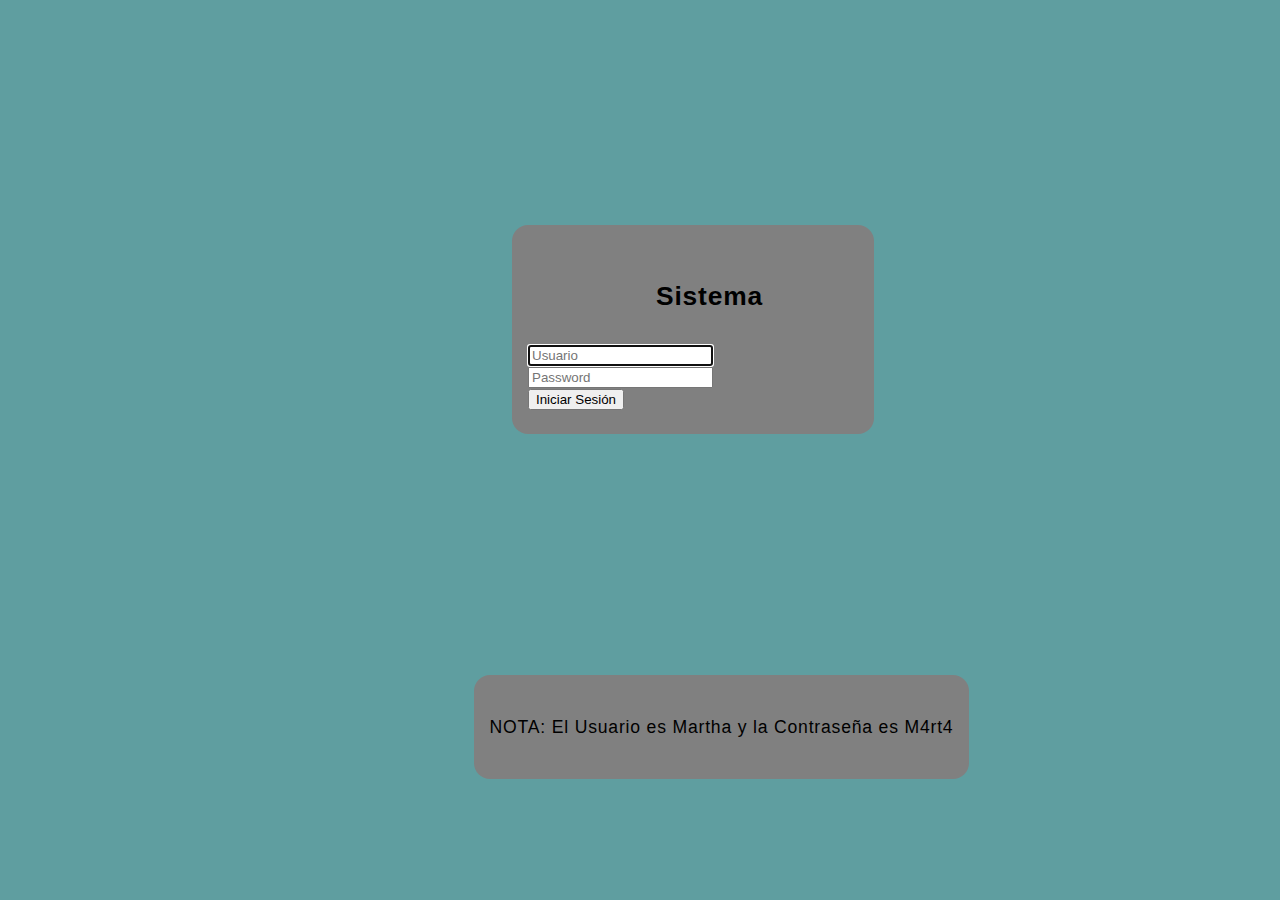
<file: Parcial3/LogDB/loggin.html>
<!DOCTYPE html>
<html lang="en">
<head>
    <meta charset="UTF-8">
    <meta http-equiv="X-UA-Compatible" content="IE=edge">
    <meta name="viewport" content="width=device-width, initial-scale=1.0">
    <title>Document</title>
    <link href="https://cdn.jsdelivr.net/npm/bootstrap@5.1.3/dist/css/bootstrap.min.css" rel="stylesheet" integrity="sha384-1BmE4kWBq78iYhFldvKuhfTAU6auU8tT94WrHftjDbrCEXSU1oBoqyl2QvZ6jIW3" crossorigin="anonymous">
    <link rel="stylesheet" href="css/Login.css">
    <script src="https://code.jquery.com/jquery-3.6.0.min.js"></script>
    <script src="https://cdn.jsdelivr.net/npm/bootstrap@5.1.3/dist/js/bootstrap.bundle.min.js" integrity="sha384-ka7Sk0Gln4gmtz2MlQnikT1wXgYsOg+OMhuP+IlRH9sENBO0LRn5q+8nbTov4+1p" crossorigin="anonymous"></script>
    <script src="js/Login.js"></script>
</head>
<body>

    <form id="login" class="form-signin">
        <h2 id="titulo" class="form-signin-heading russo">Sistema</h2>

        <div class="input-group">
        <span class="input-group-addon"><i class="glyphicon glyphicon-user"></i></span>
        <input type="text" id="inputLogin" class="form-control" placeholder="Usuario" autofocus>
        </div>

        <div class="input-group">
        <span class="input-group-addon"><i class="glyphicon glyphicon-lock"></i></span>
        <input type="password" id="inputPassword" class="form-control" placeholder="Password">
        </div>

        <button type="button" id="botonAceptar" class="btn btn-lg btn-primary btn-block">Iniciar Sesión
        <span class="glyphicon glyphicon-log-in"></span></button>
    </form>

    <div id="nota">
        <p>NOTA: El Usuario es Martha y la Contraseña es M4rt4</p>
    </div>
</body>

</html>
</file>
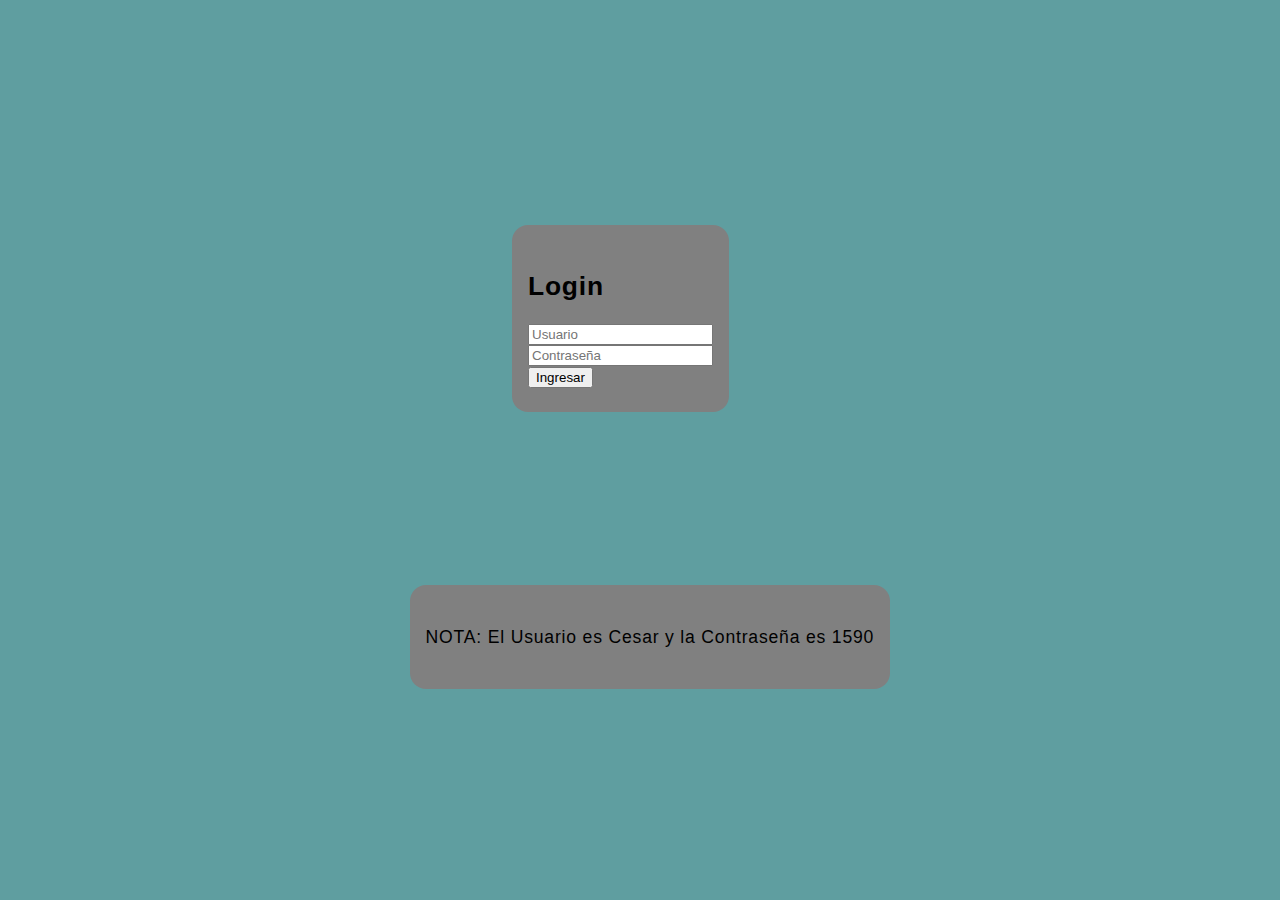
<file: Parcial3/Login/Login.html>
<!DOCTYPE html>
<html lang="en">
<head>
    <meta charset="UTF-8">
    <meta http-equiv="X-UA-Compatible" content="IE=edge">
    <meta name="viewport" content="width=device-width, initial-scale=1.0">
    <link href="https://cdn.jsdelivr.net/npm/bootstrap@5.1.3/dist/css/bootstrap.min.css" rel="stylesheet" integrity="sha384-1BmE4kWBq78iYhFldvKuhfTAU6auU8tT94WrHftjDbrCEXSU1oBoqyl2QvZ6jIW3" crossorigin="anonymous">
    <link rel="stylesheet" href="css/estilo.css">
    <title>Document</title>
    <script src="https://code.jquery.com/jquery-3.6.0.min.js"></script>
    <script src="js/login.js"></script>
</head>
<body>
    <form class="Login">
        <h2>Login</h2>
        <div class="inputLog">
            <input type="text" id="Uss" placeholder="Usuario" required>
            <input type="password" id="Pass" placeholder="Contraseña" required>
        </div>
        <button type="button" value="Ingresar" id="BtnEntrar">Ingresar</button>
    </form>

    <div id="nota">
        <p>NOTA: El Usuario es Cesar y la Contraseña es 1590</p>
    </div>
</body>
</html>
</file>
<file: Parcial1/Curriculum/CSS/style.css>
body{
    background-color: black;
}

div#header{
    background-color: aquamarine;
    color: rgba(14, 7, 117, 0.89);
}

header{
    font-size: 50px;
    text-align: center;
    font-weight: bold;
}

div p {
    background-color: lightseagreen;
    color:rgba(14, 7, 117, 0.89);
}

img#Ccs{
    width: 175x;
    height: 250px;
    float: left;
}

table {
    width: 85%;
    border: double 10px rgb(107, 4, 4);
    background-color: tomato;
 }

 div#Contacto{
     color:white;
     text-align: center;
 }
</file>
<file: Parcial2/PaginaWebPersonal/above/css/style.css>
/*--
Author: Template Stock
Author URL: http://templatestock.co
--*/
body a{
    transition:0.5s all;
	-webkit-transition:0.5s all;
	-moz-transition:0.5s all;
	-o-transition:0.5s all;
	-ms-transition:0.5s all;
}
input[type="button"]{
	transition:0.5s all;
	-webkit-transition:0.5s all;
	-moz-transition:0.5s all;
	-o-transition:0.5s all;
	-ms-transition:0.5s all;
}

h1,h2,h3,h4,h5,h6{
	padding:0 0;
	margin:0 0;
}
p{
	padding:0 0;
	margin:0 0;
}
ul{
	padding:0 0;
	margin:0 0;	
}
body{
	padding:0 0;
	margin:0 0; 
	font-family: 'Open Sans', sans-serif;
	
	
}
.header{
	background: url("../images/banner.jpg") no-repeat center top;
	-webkit-background-size: cover;
	-moz-background-size: cover;
	-o-background-size: cover;
	background-size: cover;
	background-position: center;
	background-size:cover;
	min-height: 550px;
}
.header-top {
	padding-top: 3em;
}
.logo{
	float:left;
	
}
.top-menu{
	float:right;
}
.top-menu ul li{
	display: inline-block;
	padding: 5px 15px 0px 15px;
}
.top-menu ul li a{
	font-size: 1.1em;
	color: #fff;
	text-decoration: none;
	text-transform: uppercase;
	
}
.top-menu ul li a:hover {
	color: #ef664d;
	
	
}
.top-menu ul li a.active {
	color: #ef664d;
	font-weight: 600;
}
nav a {
	position: relative;
	display: inline-block;
	outline: none;
	color: #fff;
	text-decoration: none;
	text-transform: uppercase;
	letter-spacing: 1px;
	font-weight: 400;
	text-shadow: 0 0 1px rgba(255,255,255,0.3);
	font-size: 1.35em;
}

nav a:hover,
nav a:focus {
	outline: none;
}
/* Effect 5: same word slide in */
.cl-effect-5 a {
	overflow: hidden;
}

.cl-effect-5 a span {
	position: relative;
	display: inline-block;
	-webkit-transition: -webkit-transform 0.3s;
	-moz-transition: -moz-transform 0.3s;
	transition: transform 0.3s;
}

.cl-effect-5 a span::before {
	position: absolute;
	top: 100%;
	content: attr(data-hover);
	font-weight: 700;
	-webkit-transform: translate3d(0,0,0);
	-moz-transform: translate3d(0,0,0);
	transform: translate3d(0,0,0);
}

.cl-effect-5 a:hover span,
.cl-effect-5 a:focus span {
	-webkit-transform: translateY(-100%);
	-moz-transform: translateY(-100%);
	transform: translateY(-100%);
}

/***** Slider *****/
.banner-wrap {
	padding-top: 30em;
}
.wmuSlider {
	position: relative;
	overflow: hidden;
}
.wmuSlider .wmuSliderWrapper article img {
	max-width: 100%;
	width: auto;
	height: auto;
	display:block;
}
/* Default Skin */
.banner_center {
	width: 50%;
	position: absolute;
	top: 40%;
	left: 25%;
	text-align: center;

}
.banner_center h1 {
	color: #eee;
	font-family: 'Arvo', serif;
	text-transform: uppercase;
	font-size: 2.4em;
}
.banner_center h2 {
	color: #eee;
	font-family: 'Arvo', serif;
	text-transform: uppercase;
	font-size: 2.4em;
	padding:7px 0;
}
.banner_center h2 span
{
	color: #ef664d;
	font-weight: 900;
}
.wmuSliderPagination {
	z-index: 2;
	position: absolute;
	right: 48%;
	bottom: 6px;

}
ul.wmuSliderPagination {
	padding:0;
}
.wmuSliderPagination li {
	float: left;
	margin: 0 8px 0 0;
	list-style-type: none;
}
.wmuSliderPagination a {
	text-indent: -9999px;
	visibility: visible;
	height: 15px;
	width: 15px;
	display: inline-block;
	border: 3px solid #CCCECE;
	-webkit-border-radius: 50%;
}
.wmuSliderPagination a.wmuActive {
	background: #ef664d;
	border-color: #ef664d;
}

.bannertop_box{
	width:23%;
	float:left;
}
.services-section{
	padding:3em 0;
}
.services-header{
	text-align: center;
	width: 85%;
	margin: 0 auto;

}
.services-header h3
{
	font-size: 2.5em;
	font-family: 'Arvo', serif;
	text-transform: uppercase;
	font-weight: 400;
	color: #2a404e;
}
.services-header h3 span {
	color: #F0C514;
}
.services-header p{
	line-height: 1.5em;
	font-size: 15px;
	color: #7e7e7e;
	padding: 25px 0;
}
.services-sectiongrids {
	text-align: center;
}
.services-grid h4 {
	font-size: 1.3em;
	font-weight: bold;
	padding: 15px 0;
	color: #2a404e;
	text-transform: uppercase;
}
.services-grid p {
	font-size: 15px;
	color: #7e7e7e;
	padding: 0 22px;
}
.arrow1 {
	padding-top: 30px;
	text-align: center;
}
.works-section{
	padding:3em 0;
	background:#2e3e4e;
	
}
.works-header{
	text-align: center;
	width: 85%;
	margin: 0 auto;
}
.works-header h3
{
	font-size: 2.5em;
	font-family: 'Arvo', serif;
	text-transform: uppercase;
	font-weight: 400;
	color: #ef664d;
}
.works-header h3 span {
	color: #fefefe;
}
.works-header p{
	line-height: 1.5em;
	
	font-size: 15px;
	color: #fefefe;
	padding: 25px 0;
}
.portfolio-section{
	background:#FFD670;
	padding:4em 0;
}
.portfolio-section-head{
	margin-bottom:4em;
	position:relative;
}
.portfolio-section-head h3{
	color:#FFFFFF;
	font-weight:700;
	text-transform:uppercase;
	font-size:2.3em;
}
.portfolio-section-head p{
	color:#FFF0CA;
	font-weight:300;
	font-size:1.2em;
	margin-top: 1.35em;
	text-transform: uppercase;
}
.portfolio-section-head label {
	height: 3px;
	width: 7%;
	background: #FFF0CA;
	display: block;
	position: absolute;
	right: 47%;
	bottom: 52%;
	margin: -10px 0;
}
.project-name{
	border-bottom:1px solid #FFF1CE;
}
.project-name span{
	color: #FFF1CE;
	font-weight: 300;
	font-size: 15px;
	margin-bottom: 0.6em;
	text-transform: uppercase;
	display: block;
}
.portfolio-section-top-row {
	padding: 1em 0 4em 0;
}
.portfolio-section-top-row-left-grid {
	padding: 0;
}
.project-name h3{
	color:#fff;
	font-weight:700;
	font-size:1.5em;
	margin-bottom: 1em;
}
.project-description ul {
	margin: 0 0 14px 59px;
}
.project-description span{
	color: #FFF1CE;
	font-weight: 300;
	font-size: 15px;
	margin: 1em 0;
	display: block;
	text-transform: uppercase;
}
.project-description ul li{
	color:#fff;
}
.project-description ul li a{
	color:#fff;
	font-size:15px;
	font-weight:300;
	margin: 6px 0;
	list-style-type: disc;
}
.project-description p{
	color: #fff;
	font-weight: 300;
	font-size: 15px;
	line-height: 1.8em;
	margin-bottom: 1.5em;
}
.project-description{
	border-bottom:1px solid #FFF1CE;
}
.address span{
	color: #FFF1CE;
	font-weight: 300;
	font-size: 15px;
	margin: 1em 0;
	display: block;
	text-transform: uppercase;
}
.address{
	border-bottom:1px solid #FFF1CE;
	margin: 15px 0 0 0;
}
.address a{
	color:#fff;
	margin: 0 0 1.5em 3em;
	display: block;
}
.tags span{
	color: #FFF1CE;
	font-weight: 300;
	font-size: 15px;
	margin: 1em 0;
	display: block;
	text-transform: uppercase;
}
.tags p{
	color:#fff;
	font-weight:300;
	font-size:14px;
}
/**** Slider *****/
.wmuSlider {
	position: relative;
	overflow: hidden;
}
.wmuSlider .wmuSliderWrapper article img {
	max-width: 100%;
	width: auto;
	height: auto;
	display:block;
}
/* Default Skin */
	.wmuSliderPagination a {
	display: block;
	text-indent: -9999px;
	width:15px;
	height:15px;
	
	border-radius:10px;
	-webkit-border-radius: 10px;
	-moz-border-radius: 10px;
	-o-border-radius: 10px;
	-ms-border-radius: 10px;
}

/* Default Skin */
.wmuGallery .wmuGalleryImage {
	margin-bottom: 10px;
}
.wmuSliderPrev, .wmuSliderNext {
	position: absolute;
	width:40px;
	height:40px;
	text-indent: -9999px;
	background: url(../images/img-sprite.png)no-repeat 0px 0px ;
	top:35%;
	z-index: 2;
	cursor: pointer;
}
.wmuSliderNext {
	background-position:-360px 0px;
	right: 0em;
	top: 210px;
}
.wmuSliderPrev {
	background-position:-320px 0px;
	left: 0em;
	top: 210px;
}
.portfolio-section-top-row-right-grid {
	padding-right: 0;
	padding-left: 30px;
}
/*	Strip
/*-----------------------------------------------------------------------------------*/
.b-link-stripe{
	position:relative;
	display:inline-block;
	vertical-align:top;
	font-family: 'Open Sans', sans-serif;
	font-weight: 300;
	overflow:hidden;
}
.b-link-stripe .b-wrapper{
	position:absolute;
	width:100%;
	height:100%;
	top:0;
	left:0;
	text-align:center;
	color:#ffffff;
	overflow:hidden;
}
.b-link-stripe .b-wrapper:hover {
	background:rgba(255, 214, 112, 0.49);
	transition: all 0.5s linear;
	-moz-transition: all 0.5s linear;
	-ms-transition: all 0.5s linear;
	-o-transition: all 0.5s linear;
	-webkit-transition: all 0.5s linear;
}
/*-----------------------------------------------------------------------------------*/
/*	Animation effects
/*-----------------------------------------------------------------------------------*/
.b-animate-go{
	text-decoration:none;
}
.b-animate{
	transition: all 0.5s;
	-moz-transition: all 0.5s;
	-ms-transition: all 0.5s;
	-o-transition: all 0.5s;
	-webkit-transition: all 0.5s;
	visibility: hidden;
	font-size:1.1em;
	font-weight:700;
	width: 75%;
	margin: 0 auto;
	top:45%;
	color: #FFD670;
}
.b-animate img{

	display: -webkit-inline-box;
}
/* lt-ie9 */
.b-animate-go:hover .b-animate{
	visibility:visible;
}
.b-from-left{
	position:relative;
	left:-100%;
}
.b-animate-go:hover .b-from-left{
	left:0;
}
.zoom-icon {
	position: absolute;
	opacity: 0;
	filter: alpha(opacity=0);
	-ms-filter: "progid:DXImageTransform.Microsoft.Alpha(opacity=0)";
	display: block;
	left: 0;
	top: 0px;
	width: 290px;
	height: 85%;
	background: url(../images/zoom-icon.png) center center no-repeat;
	cursor: pointer;
	transition: all .2s ease-in-out;
	-webkit-transition: all .2s ease-in-out;
	-moz-transition: all .2s ease-in-out;
	-o-transition: all .2s ease-in-out;
}
.grid_box .zoom-icon {
	width:100%;	
}
.grid_box a:hover .zoom-icon {
	top:20px;
	opacity: 1;
	filter: alpha(opacity=99); 
	-ms-filter: "progid:DXImageTransform.Microsoft.Alpha(opacity=99)";
}
#portfoliolist .portfolio {
	-webkit-box-sizing: border-box;
	-moz-box-sizing: border-box;
	-o-box-sizing: border-box;
	width: 24%;
	display:none;
	float:left;
	overflow:hidden;
	margin: 0px 1% 2% 0;
}
div#portfoliolist {
	padding: 20px 20px 0 20px;
	background: url("../images/left.png") no-repeat;
	background-size: 100% 100%;
}	
.portfolio-wrapper {
	overflow:hidden;
	position: relative !important;
	cursor:pointer;
}
.portfolio img {
	max-width:100%;
	transition: all 300ms!important;
	-webkit-transition: all 300ms!important;
	-moz-transition: all 300ms!important;
}
/******** SAP ************/
.sap_tabs{
	clear:both;
	padding: 0em 0 0em;
}
.tab_box{
	background:#fd926d;
	padding: 2em;
}
.top1{
	margin-top: 2%;
}
.resp-tabs-list {
text-align:right;
  list-style: none;
    margin: 18px 0;
    padding: 0;
}
.resp-tab-item{
      padding: 7px 10px;
    text-decoration: none;
    color: #fff;
     font-size: 1.1em;
    font-weight: 400;
      margin: 0 0.3em;
	cursor: pointer;
	display: inline-block;
	list-style: none;
	outline: none;
	-webkit-transition: all 0.3s ease-out;
	-moz-transition: all 0.3s ease-out;
	-ms-transition: all 0.3s ease-out;
	-o-transition: all 0.3s ease-out;
	transition: all 0.3s ease-out;
	text-transform:uppercase;
}
.resp-tab-active,.resp-tab-item:hover{
  text-shadow: none;
  color:#ef664d;
}
.resp-tabs-container {
	padding: 0px;
	clear: left;
	
}
h2.resp-accordion {
	cursor: pointer;
	padding: 5px;
	display: none;
}
.resp-tab-content {
	display: none;
}
.resp-content-active, .resp-accordion-active {
   display: block;
}

.img-top {
    margin: 3px 0 24px 0;
    position: relative;
    padding: 0px 7px !important;
}
.img-top img {
    width: 100%;
}
.arrow {
	padding-top: 15px;
	text-align: center;
}
.about-section {
	padding:3em 0;
}
.about-header {
	text-align: center;
}
.about-header h3 {
	font-size: 2.5em;
	font-family: 'Arvo', serif;
	text-transform: uppercase;
	font-weight: 400;
	color: #2a404e;
}
.about-header h3 span {
	color: #ef664d;;

}
.about-imag {
	float: left;
	width:27%;
	margin-right:5%
}
.about-imag img {
	border: 2px solid #ef664d;
	border-radius: 103px;
}
.about-text {
	float: left;
	width: 65%;
	margin-top:3%; 
}
.about-text p {
	font-size: 15px;
	color: #7e7e7e;
	line-height: 1.5em;
}
.about-sectiongrids{
	padding: 40px 0px;
}
.polls {
	padding: 10px 0;
}
.poll-desc {
	float: left;
}
.poll-desc h4{
	font-size: 17px;
	color: #2a404e;
	font-weight:bold;
	text-transform: uppercase;
}
.percentage {
	float: right;
	margin-right: 26%
}
.percentage p{
	font-size:17px;
	color:#2a404e;
	font-weight: bold;
}
.skills {
	width: 100%;
	margin: 5px 0;
	height: 14px;
	background:#dedede;
}
.skills > div {
	height: 100%;
	display: block;
	background-color: #ef664d;
}
.footer-section {
	padding: 40px 0px;
	background: #2e3e4e;
}
.contact-header {
	text-align: center;
	width: 85%;
	margin: 0 auto;
}
.contact-header h3 {
	font-size: 2.5em;
	font-family: 'Arvo', serif;
	text-transform: uppercase;
	font-weight: 400;
	color: #ef664d;
}
.contact-header h3 span {
color: #fefefe;
}
.contact-header p {
	line-height: 1.5em;
	font-size: 15px;
	color: #fefefe;
	padding: 25px 0;
}
.social-icon {
text-align: center;
padding:30px 0;
}
.social-icon i{
	width:40px;
	height:40px;
	background: url("../images/img-sprite.png") no-repeat 0px 0px;
	display:inline-block;
}
.social-icon i:hover{
    transition:0.5s all;
	-webkit-transition:0.5s all;
	-moz-transition:0.5s all;
	-o-transition:0.5s all;
	-ms-transition:0.5s all;
}
.social-icon a i.icon1{
	background-position:0px 0px;
}
.social-icon a i.icon1:hover{
	background-position:0px -40px;
}
.social-icon a i.icon2{
	background-position:-40px 0px;
}
.social-icon a i.icon2:hover{
	background-position:-40px -40px;
}
.social-icon a i.icon3{
	background-position:-80px 0px;
}
.social-icon a i.icon3:hover{
	background-position:-80px -40px;
}
.social-icon i.icon4{
	background-position:-120px 0px;
}
.social-icon a i.icon4:hover{
	background-position:-120px -40px;
}
.social-icon i.icon5{
	background-position:-160px 0px;
}
.social-icon a i.icon5:hover{
	background-position:-160px -40px;
}
.social-icon i.icon6{
	background-position:-200px 0px;
}
.social-icon a i.icon6:hover{
	background-position:-200px -40px;
}
.social-icon i.icon7{
	background-position:-240px 0px;
}
.social-icon a i.icon7:hover{
	background-position:-240px -40px;
}
.social-icon i.icon8{
	background-position:-280px 0px;
}
.social-icon a i.icon8:hover{
	background-position:-280px -40px;
}
.contact {
	padding-bottom:4em;
border-bottom: 1px solid#55626f;
}
.contactgrid {
padding-bottom: 2em;
}
.contactgrid input[type="text"] {
	width: 100%;
	background: none;
	outline: none;
	border: none;
	border-bottom: 1px solid#d5d6d7;
	font-size: 15px;
	color: #d5d6d7;
	text-transform: capitalize;
	padding: 10px 0;
}

.contactgrid1 textarea  {
	width: 100%;
	background: none;
	outline: none;
	border: none;
	resize: none;
	border-bottom: 1px solid#d5d6d7;
	font-size: 15px;
	color: #d5d6d7;
	text-transform: capitalize;
	padding: 10px 0;
	height: 2.8em;
}
.contactgrid2 {
	padding: 2em 0 0 17em;
}
.contactgrid2 input[type="submit"] {
	color: #ef664d;
	background: none;
	border: none;
	font-size:15px;
	outline: none;
	text-transform: uppercase;
}
.contactgrid2 input[type="submit"]:hover {
	color: #d5d6d7;
}
.footer-bottom {
	
	text-align: center;
	padding-top: 40px;
}
.footer-bottom p {
	font-size: 17px;
	color: #d5d6d7;
	font-weight: 400;
}
.footer-bottom a {
	font-size: 19px;
	color: #ef664d;
	font-weight: 400;
	text-transform: capitalize;
}
.footer-bottom a:hover {
	color: #d5d6d7;
}
.footer-bottom p a {
	margin: 0 6px 0 6px;
}
#toTop {
	display: none;
	text-decoration: none;
	position: fixed;
	bottom: 10px;
	right: 10px;
	overflow: hidden;
	width: 48px;
	height: 48px;
	border: none;
	text-indent: 100%;
	background: url("../images/to-top2.png") no-repeat 0px 0px;
}
    
       /*-- responsive-mediaquries --*/
		@media(max-width:1080px){
			.grid_box a:hover .zoom-icon {
			top:15px;
			}
		}
		@media(max-width:1024px){
			.banner_center h1 {
				font-size: 1.9em;
			}
			.banner_center h2 {
				font-size: 1.9em;
			}
			.wmuSliderPrev {
				top: 195px;
			}
			.wmuSliderNext {
				top: 195px;
			}
			.services-header h3 {
				font-size: 2.2em;
			}
			.services-header {
				width: 100%;
			}
			.services-header p {
				font-size: 1em;
			}
			.services-grid h4 {
			   font-size: 1.2em;
			}
			.services-grid p {
			   font-size: 1em;
			}
			.works-header h3 {
				font-size: 2.2em;
			}
			.works-header {
				width: 100%;
			}
			.works-header p {
				font-size: 1em;
			}
			#filters {
			   margin: 0 0px 0em 30em;
			}
			.b-animate{
				top:40%;
			}
			.grid_box a:hover .zoom-icon {
				top:10px;
			}
			.about-header h3 {
			    font-size: 2.2em;
			}
			.about-text p{
				font-size:1em;
			}
			.poll-desc h4 {
				font-size: 16px;
			}
			.percentage p {
				font-size: 16px;
			}
			.contact-header h3 {
				font-size: 2.2em;
			}
			.contact-header {
				width: 100%;
			}
			.contact-header p {
				font-size: 1em;
			}
			.contactgrid2 {
				padding: 2em 0 0 13em;
			}
			.contact {
				padding-bottom: 3em;
			}
			.footer-bottom p {
				font-size: 16px;
			}
			.footer-bottom p a {
				font-size: 16px;	
            }
           	}
 @media(max-width:991px){
	.img-top {
		margin: 3px 0 19px 0;
		position: relative;
		padding: 0px 4px !important;
		float: left;
		width: 25%;
	}
}
       @media(max-width:800px){
           	.header {
           		min-height: 360px;
			}
			.banner_center {
				top: 33%;
			}
			.wmuSliderPrev {
				top: 95px;
			}
			.wmuSliderNext {
				top: 95px;
			}
           	.banner_center h1 {
				font-size: 1.5em;
			}
           	.banner_center h2 {
				font-size: 1.5em;
			}
			.banner-wrap {
				padding-top: 16em;
			}
			.services-section {
				padding: 2em 0;
			}
			.services-header h3 {
				font-size: 2em;
			}
			.services-grid {
				padding: 20px 0;
				float: left;
				width: 33.3%;
			}
			.services-grid img {
				width: 35%;
			}
			.services-grid {
				padding: 20px 0;
			}
			.services-header p {
				padding: 15px 0;
				
			}
		
           	.works-section {
				padding: 2em 0;
			}
			.works-header h3 {
				font-size: 2em;
			}
			.works-header p {
				padding: 15px 0;
			}
			#filters {
				margin: 0px 0px 0em 15em;
			}
			.grid_box a:hover .zoom-icon {
				top: -17px;
			}
			.about-section {
				padding: 2em 0;
			}
			.about-header h3 {
				font-size: 2em;
			}
			.about-imag img {
				width: 80%;
			}
			.about-text p {
				height: 65px;
				overflow: hidden;
			}
			.about-sectiongrids {
				padding: 25px 0px;
			}
			.arrow1 {
				padding-top: 0px;
			}
			.contact-section {
				padding: 2em 0;
			}
			.contact-header h3 {
				font-size: 2em;
			}
			.contact-header p {
				padding: 15px 0;
			}
			.social-icon {
			padding: 20px 0;
			}
			.contactgrid {
				padding-bottom: 1em;
				float: left;
			}
			.contactgrid1 textarea {
				width: 86%;
			}	
			.contactgrid2 {
				padding: 1em 0 0 0;
				text-align: center;
			}
			.contact {
				padding-bottom: 2em;
			}
			.footer-bottom {
				padding-top: 35px;
			}
			.grid_box a:hover .zoom-icon {
			top:12px;
			}
			}
	

/*----- resposnive-menu -----*/
	@media(max-width:768px){
		.header-top {
		padding-top:2em;
		}
	span.menu:before 
					{
					content: url(../images/nav.png) no-repeat 0px 0px;
					cursor: pointer;
					}
	.top-menu 
	{
		
		float:none;
		width: 100%;
		text-align: right;
	}
	.top-menu  ul
	{
		display:none;
	}
	.top-menu  ul li 
	{
		font-size: 14px;
		display:block;
		
	}
	.top-menu  span.menu
	{
		display:block;
	}
	.top-menu ul li{
		display:block;
		float:none;
		margin: 0em;
		border-bottom: 1px solid #4B6075;
		border-right:none;
	}
	.top-menu ul li {

		padding:15px 0 ;
	}
	.top-menu  ul
	{
		margin:15px 0;
		z-index: 999;
		position: absolute;
		width: 96%;
		background:#2e3e4e;
		text-align: center;
	}
	.top-menu ul li a {
		display: block;
	}
	.wmuSliderPagination {
		right: 46%;
	}
}
 @media(max-width:736px){
	 .resp-tab-item {
		padding: 0px 7px;
	}
}    
     @media(max-width:640px){
     	.header-top {
			padding-top: 2.5em;
		}
     	.top-menu ul li a {
			font-size: 14px;
		}
		.top-menu ul {
			width: 95%;
		}	
		.banner_center {
			top: 36%;
		}
		header {
		min-height: 350px;
		}
		.banner_center h1{
			font-size: 1.2em;
		}
		.banner_center h2 {
			font-size: 1.2em;
			padding: 5px 0;
		}
		.wmuSliderPagination {
			right: 44%;
		}
		.services-section {
			padding: 1.5em 0;
		}
		.services-header h3 {
			font-size: 1.5em;
		}
		.services-header p {
			font-size: 0.9em;
		}
		.services-grid img {
			width: 20%;
		}
		.services-grid {
			padding: 16px 0;
			width: 100%;
		}
		.services-grid p {
			font-size: 0.9em;
			width: 55%;
			margin: 0 auto;
		}
		.works-section {
			padding: 1.5em 0;
		}
		.works-header h3 {
			font-size: 1.5em;
		}
		.works-header p {
			font-size: 0.9em;
		}
		.grid_box a:hover .zoom-icon {
			top: -30px;
		}
		.about-text p {
			height: 46px;
			overflow: hidden;
		}
		.about-header h3 {
			font-size: 1.5em;
		}
		.about-imag img {
			width: 70%;
		}
		.poll-desc h4 {
			font-size: 15px;
		}
		.percentage p {
			font-size: 15px;
		}
		.footer-section {
		padding: 20px 0px;
		}
		.contact-header h3 {
		font-size: 1.5em;
		}
		.contact-header p {
			font-size: 0.9em;
		}
		.social-icon {
			padding: 15px 0;
		}
		.contactgrid {
			float: none;
			
		}
		.contactgrid1 textarea {
			width: 100%;
		}
		.contactgrid input[type="text"] {
			padding: 7px 0;
		}
		.contactgrid2 input[type="submit"]{
			font-size: 13px;
		}
		.contact {
			padding-bottom: 1.5em;
		}
		.footer-bottom p   {
		font-size: 14px;
		}
		.footer-bottom p a   {
		font-size: 14px;
		}
		.footer-bottom {
			padding-top: 20px;
		}
		.resp-tab-item {
		font-size: 1em;
		}
		div#portfoliolist {
		padding: 8px 8px 0 8px;
		}
		.img-top {
		margin: 3px 0 12px 0;
		}
			.grid_box a:hover .zoom-icon {
			top:10px;
			}
	}
	@media(max-width:480px){
		.header {
			min-height: 275px;
		}
		.header-top {
			padding-top: 1.5em;
		}
		.logo img {
			width: 80%;
		}
		.top-menu ul {
			width: 93%;
			margin: 19px 0;
		}
		.top-menu ul li {
			padding:10px 0 ;
		}
		.top-menu ul li a {
			font-size: 14px;
		}
		.wmuSliderPagination {

			bottom: 40px;
		}
		.banner-wrap {
			padding-top: 15em;
		}
		.banner_center {
			top: 35%;
			left: 24%;
		}
		.banner_center h1 {
			font-size: 0.9em;
		}
		.banner_center h2 {
			font-size: 0.9em;
			padding: 3px 0;
		}
		.wmuSliderNext {
			top: 80px;
		}
		.wmuSliderPrev {
			top: 80px;
		}
		.wmuSliderPagination {
			right: 43%;
		}
		.wmuSliderPagination a {
			width: 12px;
			height: 12px;
		}
		.services-header h3 {
			font-size: 1.4em;
		}
		.services-header p {
			
			height: 66px;
			overflow: hidden;
		}
		.services-grid h4 {
			font-size: 1em;
			padding: 10px 0;
		}
		.services-grid p {
			width: 70%;
		}
		.works-header h3 {
			font-size: 1.4em;
		}
		.works-header p {
			
			height: 66px;
			overflow: hidden;
		}
		.works-header p {
			padding: 10px 0;
		}
		.resp-tab-item {
		    margin: 0 0.6em;
			padding: 0px 0px;
		}
		.resp-tabs-list {
			text-align: center;
			}
		
		.b-animate
		{
			top:30%;
		}
		.about-header h3 {
			font-size: 01.4em;
		}
		.about-imag img {
			width: 90%;
		}
		.about-text {
			float: left;
			width: 64%;
			margin-top: 4%;
		}
		.poll-desc h4 {
			font-size: 14px;
		}
		.percentage p {
			font-size: 14px;
		}
		.contact-header h3 {
			font-size: 1.4em;
		}
		.contact-header p {
			
			height: 66px;
			overflow: hidden;
		}
		.contact-header p {
			padding: 10px 0;
		}
		.contactgrid input[type="text"] {
			padding: 5px 0;
		}
		.contact {
			padding-bottom: 1em;
		}
		.footer-bottom {
			padding-top: 15px;
		}
		.img-top {
		margin: 0px 0 8px 0;
		width: 33.333%;
		}
		.grid_box a:hover .zoom-icon {
			top: 7px;
		}
		div#portfoliolist {
			background: none;
			}
		}
	@media(max-width:414px){
		.resp-tab-item {
		margin: 8px 9px 0px;
		}
	}
	@media(max-width:375px){
		.resp-tabs-list {
		margin: 13px 0;
		}
	}
	@media(max-width:320px){
		
		.header-top {
			padding-top: 1em;
		}
		.header {
			min-height: 220px;
		}
		.top-menu ul li {
			padding: 6px 0;
		}
		.top-menu ul{
			width: 89%;
		}
		.banner_center {
			width: 78%;
			left: 10%;
		}
		.wmuSliderPagination {
			right: 39%;
			bottom: 30px;
		}
		.wmuSliderPrev, .wmuSliderNext {
			width: 30px;
			height: 30px;
			background: url(../images/img-sprite.png)no-repeat 0px 0px;
			background-size: 420px;
		}
		.wmuSliderPrev{
			background-position: -269px -2px;
			left: -0.5em;
		}
		.wmuSliderNext {
			background-position: -299px -2px;
			right: 0.5em;
		}
		.services-section {
			padding: 1em 0;
		}
		.services-header p {
			padding: 10px 0;
		}
		.services-grid img {
			width: 25%;
		}
		.services-grid {
			padding: 10px 0;
		}
		.services-grid p {
            width: 96%;
			margin: 0 auto;
			padding: 0 0px;
		}
		.works-section {
			padding: 1em 0;
		}
		
		.b-animate{
			width: 45%;
		}
		#filters{
			margin: 0.9em 0px 0em 0em;
		}
		#filters li span {
			font-size: 0.7em;
			padding: 4px 0px;
			margin: 0.67em 0.1em;
		}
		#portfoliolist .portfolio {
			width: 48%;
			margin: 0px 5px 8px 0px;
		}
		div#portfoliolist {
			padding: 3px 0px 0px 6px;
		}
		
		.about-section {
			padding: 1em 0;
		}
		.about-text p {
			height: 37px;
			overflow: hidden;
			font-size: 0.9em;
		}
		.about-imag {
			width: 30%;
			margin-right: 5%;
		}
		.about-text {
			width: 61%;
			margin-top: 4%;
		}
		.about-imag img {
			width: 100%;
		}
		.about-sectiongrids {
			padding: 15px 0px;
		}
		.poll-desc h4 {
			font-size: 13px;
		}
		.percentage p {
			font-size: 13px;
		}
		.footer-section {
			padding: 15px 0px;
		}
		.social-icon {
			padding: 10px 0;
		}
		.social-icon i {
			width: 30px;
			height: 30px;
			background: url("../images/img-sprite.png") no-repeat 0px 0px;
			display: inline-block;
			background-size: 420px;
		}
		.social-icon a i.icon1 {
		background-position: -3px -3px;
		}
		.social-icon a i.icon1:hover {
			background-position: -3px -33px;
		}
		.social-icon a i.icon2 {
			background-position: -36px -3px;
		}
		.social-icon a i.icon2:hover {
			background-position: -36px -34px;
		}
		.social-icon a i.icon3 {
			background-position: -70px -3px;
		}
		.social-icon a i.icon3:hover {
			background-position: -70px -34px;
		}
		.social-icon i.icon4 {
			background-position: -103px -3px;
		}
		.social-icon a i.icon4:hover {
			background-position: -103px -34px;;
		}
		.social-icon i.icon5 {
			background-position: -137px -3px;
		}
		.social-icon a i.icon5:hover {
			background-position: -137px -34px;
		}
		.social-icon i.icon6 {
			background-position: -170px -3px;
		}
		.social-icon a i.icon6:hover {
			background-position: -170px -34px;
		}
		.social-icon i.icon7 {
			background-position: -204px -3px;
		}
		.social-icon a i.icon7:hover {
			background-position: -204px -34px;
		}
		.social-icon i.icon8 {
			background-position: -237px -3px;
		}
		.social-icon a i.icon8:hover {
			background-position: -237px -34px;
		}
			.footer-bottom p {
			font-size: 13px;
		}
		.img-top {
			margin: 0px 0 8px 0;
			width: 50%;
		}
		.grid_box a:hover .zoom-icon {
			top: 7px;
		}
		}
</file>
<file: Parcial3/Login/Formulario/CSS/style.css>
:root {
    --color-dark: #15181f;
    --color-dark-x: #2d343f;
    --color-dark-xx: #1f232b;
    --color-light: #fff;
    --color-grey: #f5f6f8;
}

body{
    font-family: 'Roboto', sans-serif;
    font-size: 1.1rem;
    font-weight: 300;
    background-color: var(--color-grey);
    color: var(--color-light);
    letter-spacing: .05rem;
}

.bg-light{
    background-color: var(--color-light) !important;
}

.bg-dark{
    background-color: var(--color-dark) !important;
}

.p-6 {
    padding: 4rem 7rem;
}
.contact-box{
    padding: 3rem;
}

.btn{
    font-weight: 400;
    padding: 1rem 2rem;
    border-radius: 5rem;
    min-width: 10rem;
}

.btn-outline-dark{
    border: 2px solid var(--color-dark-xx);
    background-color: transparent;
}

.form-control{
    background-color: var(--color-dark-xx);
    border: 2px splid var(--color-dark-xx);
    border-radius: .2rem;
    padding: 1.5rem 1rem;
}

.register-bg{
    background-image: url("https://s3-eu-west-1.amazonaws.com/eflanguagesblog/wp-content/uploads/2018/10/04080418/Ace_the_academic_year_with_these_5_tips_blog-hero-low.jpg");
    background-size: cover;
    background-repeat: no-repeat;
    min-height: 100vh;
}

@media (max-width: 575.98px){
    .p-6{
        padding: 2rem;
    }

    .content-box{
        padding: 0;
    }

    .width-100{
        width: 100%;
    }
}
@media (max-width: 1200){
    .register-bg{
        min-height: 50vh;
    }
}
</file>
<file: Parcial1/BarraLateral/CSS/BarraLateral.CSS>
* {
    box-sizing: border-box;
    margin: 0;
    padding: 0;
}

 div.menú{
     position: fixed;
     width: 75px;
     background-color: blueviolet;
     height: 100%;
     overflow: auto;
 }

 a {
     display: block;
     padding: 5px;
 }

 div.contenido{
     position: relative;
     margin-left: 70px;
     padding: 1px 16px;
     height: 100%;
 }

 @media screen and (max-wdith: 768px) {
     div.menú{
         position: relative;
         width: 100%;
         height: auto;
     }

     .menú a{
         float: left;
    }

     div.contenido{
        margin-left: 0%;
    }
 }

 @media only screen and (max-width: 425px) {
     .menú a{
         float: none;
         text-align: center;
     }
 }
</file>
<file: Parcial1/Historial/EstiloHistorial.css>
html{
    background-image: url(https://userscontent2.emaze.com/images/041acc5d-4b95-49d9-b73a-f91e36b7a19a/37e76d7d6dbb30114b083598ee53284b.jpeg);
    min-height:100%;
    background-size:cover;
}


h1{
    text-align: center;
}

p{
    font-size:x-large;
    font-weight: bolder;
    text-align: center;
    color: rgb(0, 0, 0);
}

table{
    margin: 0 auto;
}

table tr.Columna{
    background-color: rgba(50, 175, 38, 0.788);
}

table tr{
    background-color: rgb(96, 201, 87);
}
</file>
<file: Parcial3/Conversor/Conversor.css>
body{
    font-family:'Gill Sans', 'Gill Sans MT', Calibri, 'Trebuchet MS', sans-serif ;
    font-size: 1.1rem;
    font-weight: 300;
    background-color: firebrick;
    letter-spacing: .05rem;
}

.titulo {
    height: 220;
    margin: 2rem auto;
    position: relative;
    text-align: center;
    width: 330px;
    left: 5%;
}

.titulo h2{
    margin: 0;
    padding: 0 1rem;
    position: absolute;
    top: 20%;
    vertical-align: middle;
    font-weight: bolder;
}

form {
    display: block;
    background-color: gray;
    border: 2px splid;
    border-radius: 1rem;
    padding: 1.5rem 1rem;
    position: absolute;
    top: 25%;
    left: 40%;
}


form input#botonAjax {
    border: 2px solid black;
    background-color: transparent;
    font-weight: 200;
    padding: .0rem .5rem;
    border-radius: 5rem;
    min-width: 10rem;
}

.result {
    display: block;
    height: 220;
    margin: 2rem auto;
    position: absolute;
    text-align: center;
    width: 330px;
    top: 39%;
    left: 20%;
}

.result h2{
    margin: 0;
    padding: 0 1rem;
    position: absolute;
    top: 20%;
    vertical-align: middle;
    font-weight: bolder;
}

#resultado {
    display: block;
    background-color: gray;
    border: 2px splid;
    border-radius: 1rem;
    padding: 1.5rem 1rem;
    position: absolute;
    top: 50%;
    left: 20%; 
}
</file>
<file: Parcial3/CRUD/css/style.css>
:root {
    --color-dark: #15181f;
    --color-dark-x: #2d343f;
    --color-dark-xx: #1f232b;
    --color-light: #fff;
    --color-grey: #f5f6f8;
}

body{
    font-family: 'Roboto', sans-serif;
    font-size: 1.1rem;
    font-weight: 300;
    background-color: var(--color-grey);
    color: var(--color-light);
    letter-spacing: .05rem;
}

.bg-light{
    background-color: var(--color-light) !important;
}

.bg-dark{
    background-color: var(--color-dark) !important;
}

.p-6 {
    padding: 4rem 7rem;
}
.contact-box{
    padding: 3rem;
}

.btn{
    font-weight: 400;
    padding: 1rem 2rem;
    border-radius: 5rem;
    min-width: 10rem;
}

.btn-outline-dark{
    border: 2px solid var(--color-dark-xx);
    background-color: transparent;
}

.form-control{
    background-color: var(--color-dark-xx);
    border: 2px splid var(--color-dark-xx);
    border-radius: .2rem;
    padding: 1.5rem 1rem;
}

@media (max-width: 575.98px){
    .p-6{
        padding: 2rem;
    }

    .content-box{
        padding: 0;
    }

    .width-100{
        width: 100%;
    }
}
@media (max-width: 1200){
    .register-bg{
        min-height: 50vh;
    }
}
</file>
<file: Parcial3/LogDB/css/style.css>
:root {
    --color-dark: #15181f;
    --color-dark-x: #2d343f;
    --color-dark-xx: #1f232b;
    --color-light: #fff;
    --color-grey: #f5f6f8;
}

body{
    font-family: 'Roboto', sans-serif;
    font-size: 1.1rem;
    font-weight: 300;
    background-color: var(--color-grey);
    color: var(--color-light);
    letter-spacing: .05rem;
}

.bg-light{
    background-color: var(--color-light) !important;
}

.bg-dark{
    background-color: var(--color-dark) !important;
}

.p-6 {
    padding: 4rem 7rem;
}
.contact-box{
    padding: 3rem;
}

.btn{
    font-weight: 400;
    padding: 1rem 2rem;
    border-radius: 5rem;
    min-width: 10rem;
}

.btn-outline-dark{
    border: 2px solid var(--color-dark-xx);
    background-color: transparent;
}

.form-control{
    background-color: var(--color-dark-xx);
    border: 2px splid var(--color-dark-xx);
    border-radius: .2rem;
    padding: 1.5rem 1rem;
}

.register-bg{
    background-image: url("https://s3-eu-west-1.amazonaws.com/eflanguagesblog/wp-content/uploads/2018/10/04080418/Ace_the_academic_year_with_these_5_tips_blog-hero-low.jpg");
    background-size: cover;
    background-repeat: no-repeat;
    min-height: 100vh;
}

@media (max-width: 575.98px){
    .p-6{
        padding: 2rem;
    }

    .content-box{
        padding: 0;
    }

    .width-100{
        width: 100%;
    }
}
@media (max-width: 1200){
    .register-bg{
        min-height: 50vh;
    }
}
</file>
<file: Parcial3/LogDB/css/Login.css>
body{
    font-family:'Gill Sans', 'Gill Sans MT', Calibri, 'Trebuchet MS', sans-serif ;
    font-size: 1.1rem;
    font-weight: 300;
    background-color:cadetblue;
    letter-spacing: .05rem;
}

#titulo {
    height: 220;
    margin: 2rem auto;
    position: relative;
    text-align: center;
    width: 330px;
    left: 5%;
}

#titulo h2{
    margin: 0;
    padding: 0 1rem;
    position: absolute;
    top: 20%;
    vertical-align: middle;
    font-weight: bolder;
}

form {
    display: block;
    background-color: gray;
    border: 10px splid;
    border-radius: 1rem;
    padding: 1.5rem 1rem;
    position: absolute;
    top: 25%;
    left: 40%;
}


#nota {
    display: block;
    background-color: gray;
    border: 2px splid;
    border-radius: 1rem;
    padding: 1.5rem 1rem;
    position: absolute;
    top: 75%;
    left: 37%; 
}
</file>
<file: Parcial3/Login/css/estilo.css>
body{
    font-family:'Gill Sans', 'Gill Sans MT', Calibri, 'Trebuchet MS', sans-serif ;
    font-size: 1.1rem;
    font-weight: 300;
    background-color:cadetblue;
    letter-spacing: .05rem;
}

.titulo {
    height: 220;
    margin: 2rem auto;
    position: relative;
    text-align: center;
    width: 330px;
    left: 5%;
}

.titulo h2{
    margin: 0;
    padding: 0 1rem;
    position: absolute;
    top: 20%;
    vertical-align: middle;
    font-weight: bolder;
}

form {
    display: block;
    background-color: gray;
    border: 10px splid;
    border-radius: 1rem;
    padding: 1.5rem 1rem;
    position: absolute;
    top: 25%;
    left: 40%;
}

form #Uss {
    display: block;
}

form #Pass {
    display: block;
}

#nota {
    display: block;
    background-color: gray;
    border: 2px splid;
    border-radius: 1rem;
    padding: 1.5rem 1rem;
    position: absolute;
    top: 65%;
    left: 32%; 
}
</file>
